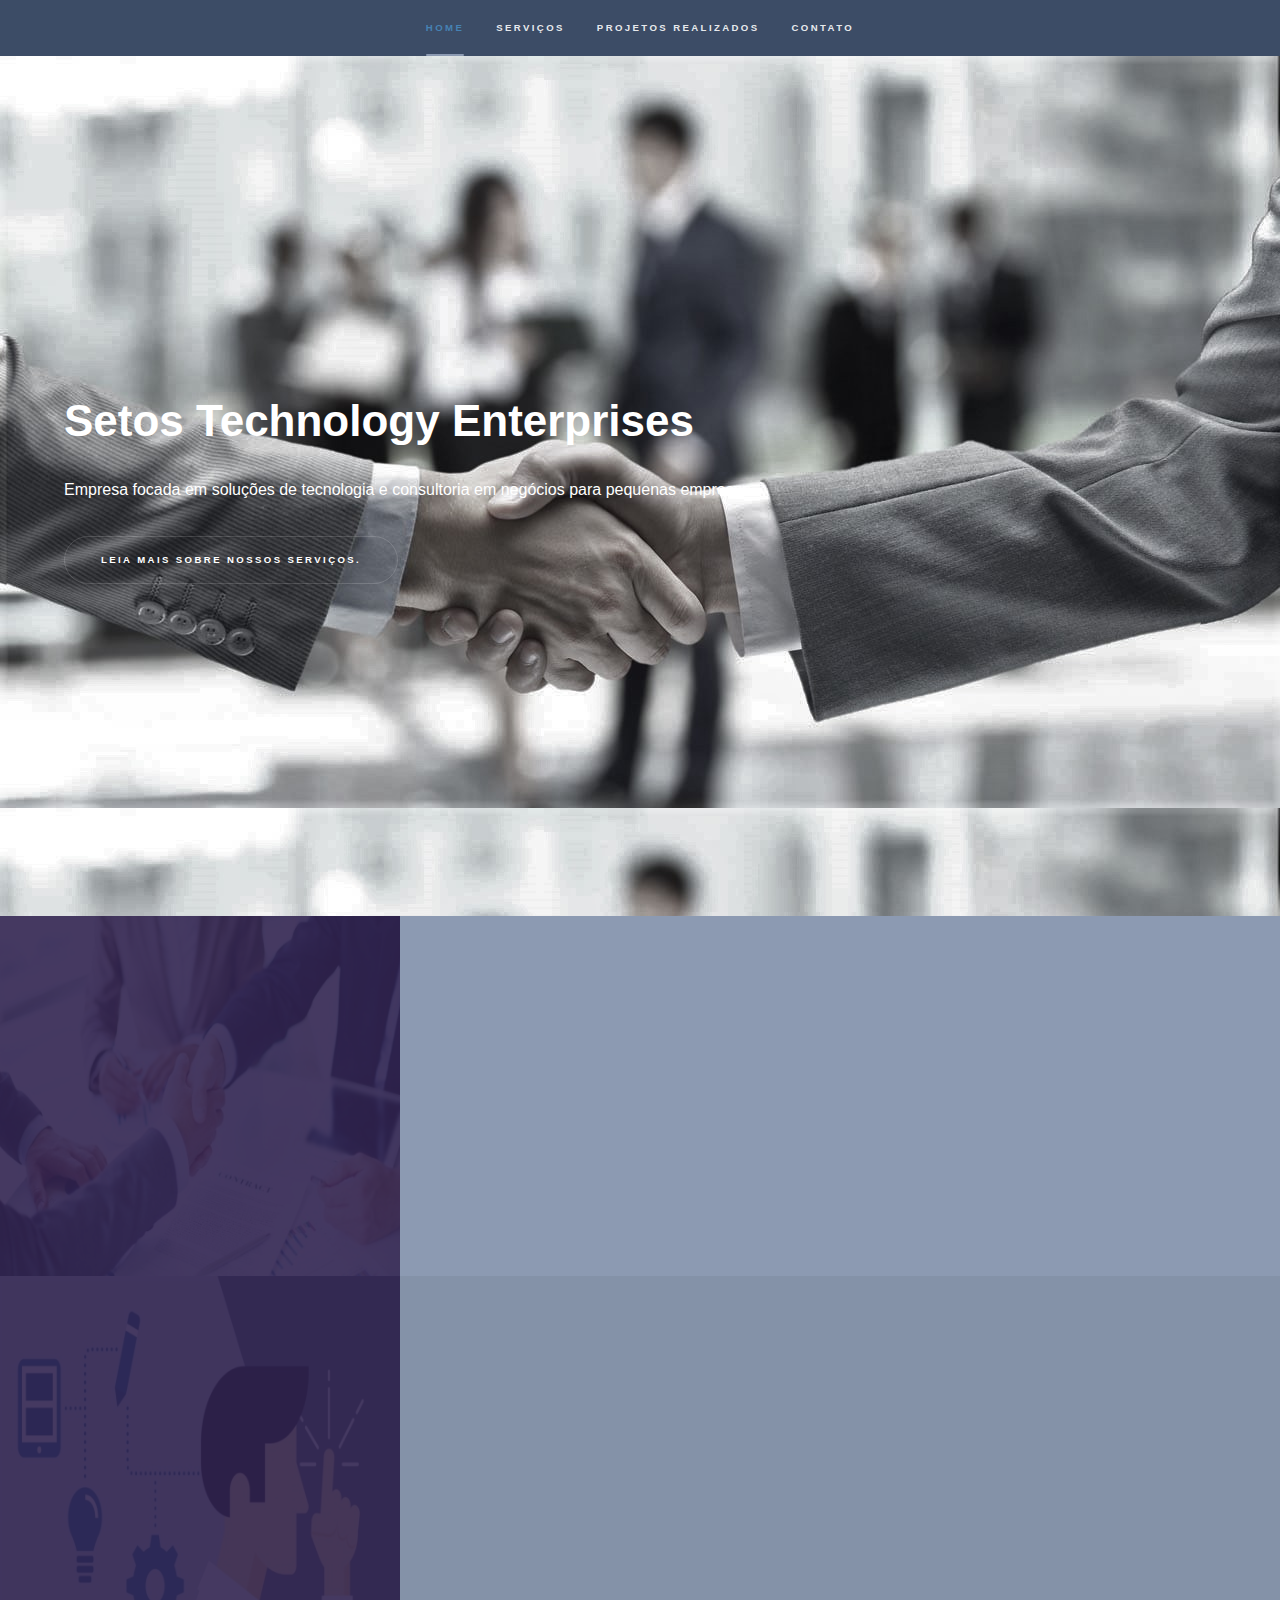
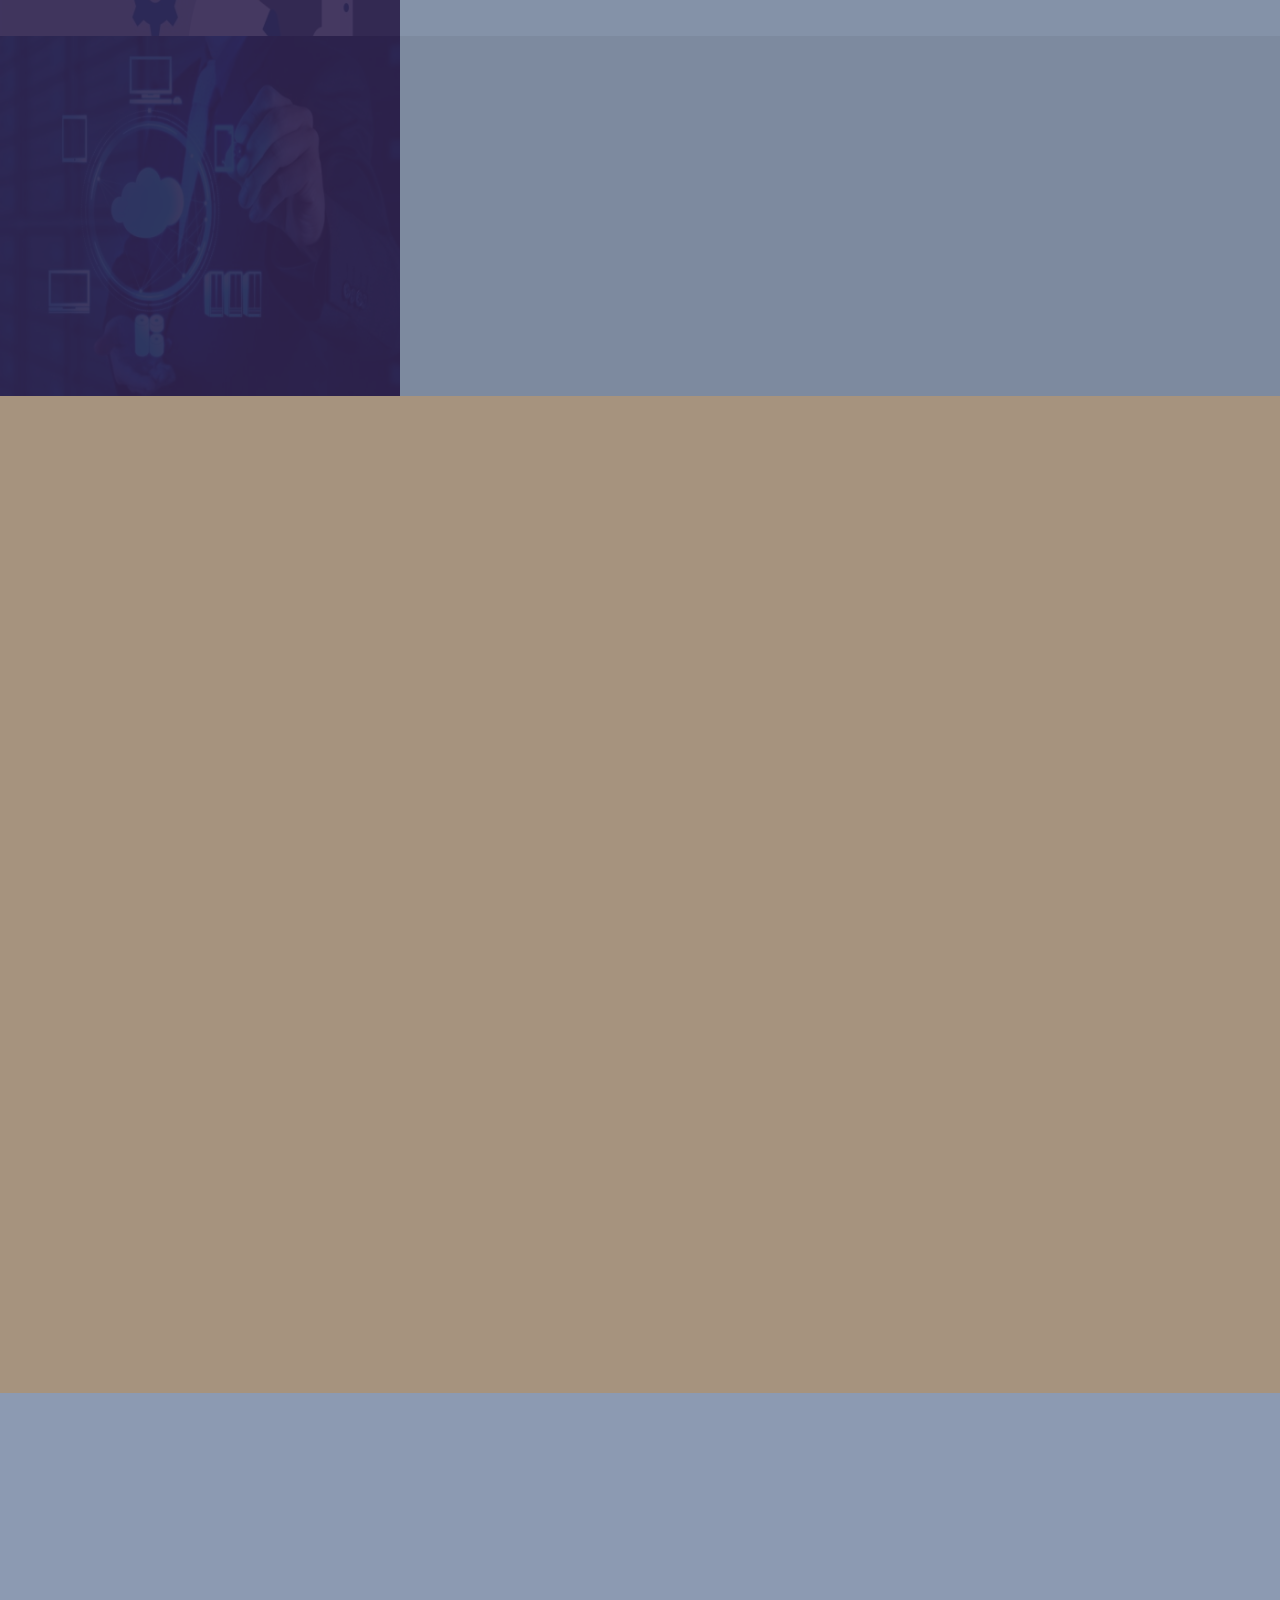
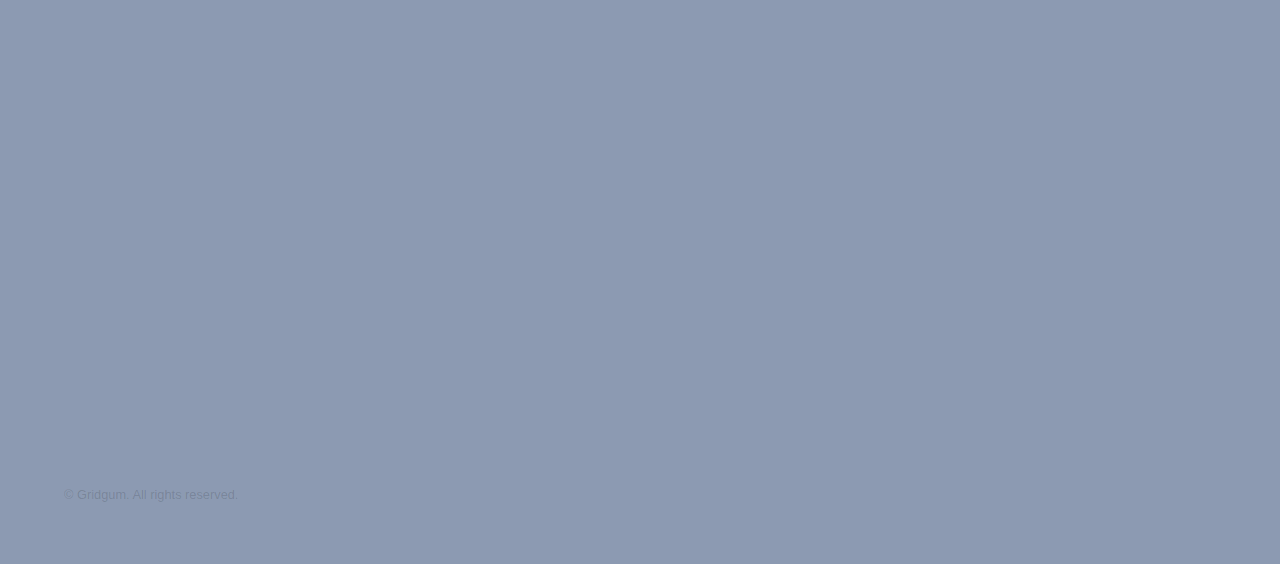
<file: index.html>
<!DOCTYPE HTML>
<html>
	<head>
		<title>Setos Technology Enterprises</title>
		<meta charset="utf-8" />
		<meta name="viewport" content="width=device-width, initial-scale=1" />
		<!--[if lte IE 8]><script src="js/ie/html5shiv.js"></script><![endif]-->
		<link rel="stylesheet" href="css/main.css" />
		<!--[if lte IE 9]><link rel="stylesheet" href="css/ie9.css" /><![endif]-->
		<!--[if lte IE 8]><link rel="stylesheet" href="css/ie8.css" /><![endif]-->
	</head>
	<body>
			<section id="sidebar">
				<div class="inner">
					<nav>
						<ul>
							<li><a href="#home">Home</a></li>
							<li><a href="#about">Serviços</a></li>
							<li><a href="#works">Projetos Realizados</a></li>
							<li><a href="#contact">Contato</a></li>
						</ul>
					</nav>
				</div>
			</section>

			<div id="wrapper">

					<section id="home" class="wrapper style1 fullscreen fade-up" style="background-image: url('images/pic08.jpg')">
						<div class="inner">
							<h1>Setos Technology Enterprises</h1>
							<p>Empresa focada em soluções de tecnologia e consultoria em negócios para pequenas empresas.</p>
							<ul class="actions">
								<li><a href="#works" class="button scrolly">Leia mais sobre nossos serviços.</a></li>
							</ul>
						</div>
					</section>

					<section id="works" class="wrapper style2 spotlights">
						<section>
							<a href="#" class="image"><img src="images/pic01.jpg" alt="" data-position="center center" /></a>
							<div class="content">
								<div class="inner">
									<h2>Consultoria em Negócios</h2>
									<p>Desenho e documentação de processos, identificação de KPIs e desenvolvimento de estratégia.</p>
									<ul class="actions">
										<li><a href="#" class="button">Read more</a></li>
									</ul>
								</div>
							</div>
						</section>
						<section>
							<a href="#" class="image"><img src="images/pic02.jpg" alt="" data-position="top center" /></a>
							<div class="content">
								<div class="inner">
									<h2>Desenvolvimento</h2>
									<p>Desenvolvimento de aplicações web, aplicativos e sites de portfólio para negócios.</p>
									<ul class="actions">
										<li><a href="#" class="button">Saiba mais</a></li>
									</ul>
								</div>
							</div>
						</section>
						<section>
							<a href="#" class="image"><img src="images/pic03.jpg" alt="" data-position="25% 25%" /></a>
							<div class="content">
								<div class="inner">
									<h2>Serviços de TI</h2>
									<p>Manutenção de computadores, avaliação de necessidades de estrutura, mapeamento de infraestrutura. </p>
									<ul class="actions">
										<li><a href="#" class="button">Saiba mais</a></li>
									</ul>
								</div>
							</div>
						</section>
					</section>

					<section id="about" class="wrapper style3 fade-up">
						<div class="inner">
							<h2>Nossos Valores</h2>
							<p>Lorem ipsum dolor sit amet, consectetur adipiscing elit. Sed nunc ligula, tempus blandit ullamcorper vel, pretium sed est. Nulla aliquam eget sapien nec tempor. </p>
							<div class="features">
								<section>
									<span class="icon major fa-shopping-cart"></span>
									<h3>Transparência</h3>
									<p>Lorem ipsum dolor sit amet, consectetur adipiscing elit. Sed nunc ligula, tempus blandit ullamcorper vel, pretium sed est. Nulla aliquam eget sapien nec tempor. </p>
								</section>
								<section>
									<span class="icon major fa-lock"></span>
									<h3>Confidencialidade</h3>
									<p>Lorem ipsum dolor sit amet, consectetur adipiscing elit. Sed nunc ligula, tempus blandit ullamcorper vel, pretium sed est. Nulla aliquam eget sapien nec tempor. </p>
								</section>
								<section>
									<span class="icon major fa-cog"></span>
									<h3>Orientação ao Negócio</h3>
									<p>Lorem ipsum dolor sit amet, consectetur adipiscing elit. Sed nunc ligula, tempus blandit ullamcorper vel, pretium sed est. Nulla aliquam eget sapien nec tempor. </p>
								</section>
								<section>
									<span class="icon major fa-desktop"></span>
									<h3>Flexibilidade</h3>
									<p>Lorem ipsum dolor sit amet, consectetur adipiscing elit. Sed nunc ligula, tempus blandit ullamcorper vel, pretium sed est. Nulla aliquam eget sapien nec tempor. </p>
								</section>
								<section>
									<span class="icon major fa-chain"></span>
									<h3>Resiliência</h3>
									<p>Lorem ipsum dolor sit amet, consectetur adipiscing elit. Sed nunc ligula, tempus blandit ullamcorper vel, pretium sed est. Nulla aliquam eget sapien nec tempor. </p>
								</section>
								<section>
									<span class="icon major fa-diamond"></span>
									<h3>Garra</h3>
									<p>Lorem ipsum dolor sit amet, consectetur adipiscing elit. Sed nunc ligula, tempus blandit ullamcorper vel, pretium sed est. Nulla aliquam eget sapien nec tempor. </p>
								</section>
							</div>
							<ul class="actions">
								<li><a href="#" class="button">More</a></li>
							</ul>
						</div>
					</section>

					<section id="contact" class="wrapper style2 fade-up">
						<div class="inner">
							<h2>Contate-nos</h2>
							<p>Lorem ipsum dolor sit amet, consectetur adipiscing elit. Sed nunc ligula, tempus blandit ullamcorper vel, pretium sed est. Nulla aliquam eget sapien nec tempor. </p>
							<div class="split style1">
								<section>
									<form method="post" action="#">
										<div class="field half first">
											<label for="name">Nome</label>
											<input type="text" name="name" id="name" />
										</div>
										<div class="field half">
											<label for="email">Email</label>
											<input type="text" name="email" id="email" />
										</div>
										<div class="field">
											<label for="message">Mensagem</label>
											<textarea name="message" id="message" rows="5"></textarea>
										</div>
										<ul class="actions">
											<li><a href="" class="button submit">Enviar Mensagem</a></li>
										</ul>
									</form>
								</section>
								<section>
									<ul class="contact">
										<li>
											<h3>Endereço</h3>
											<span>Rua São José, 90<br />
											Rio de Janeiro, CEP 200020-080<br />
											Brasil</span>
										</li>
										<li>
											<h3>Email</h3>
											<a href="#">user@example.com</a>
										</li>
										<li>
											<h3>Telefone</h3>
											<span>(21) 0000-0000</span>
										</li>
										<li>
											<h3>Redes Sociais</h3>
											<ul class="icons">
                                                <li><a href="#" class="fa-facebook"><span class="label">Facebook</span></a></li>
												<li><a href="#" class="fa-twitter"><span class="label">Twitter</span></a></li>
												<li><a href="#" class="fa-instagram"><span class="label">Instagram</span></a></li>
												<li><a href="#" class="fa-linkedin"><span class="label">LinkedIn</span></a></li>
											</ul>
										</li>
									</ul>
								</section>
							</div>
						</div>
					</section>

			</div>

			<footer id="footer" class="wrapper style1-alt">
				<div class="inner">
					<ul class="menu">
						<li>&copy; Gridgum. All rights reserved.</li>
					</ul>
				</div>
			</footer>

			<script src="js/jquery.min.js"></script>
			<script src="js/jquery.scrollex.min.js"></script>
			<script src="js/jquery.scrolly.min.js"></script>
			<script src="js/skel.min.js"></script>
			<script src="js/util.js"></script>
			<!--[if lte IE 8]><script src="js/ie/respond.min.js"></script><![endif]-->
			<script src="js/main.js"></script>

	</body>
</html>
</file>
<file: css/ie9.css>
/*
	Hyperspace by HTML5 UP
	html5up.net | @n33co
	Free for personal and commercial use under the CCA 3.0 license (html5up.net/license)
*/

/* Type */

	h1.major:after {
		background: #b74e91;
	}

/* Wrapper */

	.wrapper.fullscreen {
		min-height: 0;
		padding-bottom: 6em;
		padding-top: 6em;
	}

		body.is-ie .wrapper.fullscreen {
			height: auto;
		}

/* Spotlights */

	.spotlights > section {
		padding-left: 20em;
		position: relative;
	}

		.spotlights > section > .image {
			height: 100%;
			left: 0;
			position: absolute;
			top: 0;
			width: 20em;
		}

		.spotlights > section > .content {
			width: 100%;
		}

/* Features */

	.features:after {
		clear: both;
		content: '';
		display: block;
	}

	.features section {
		float: left;
	}

/* Split */

	.split:after {
		clear: both;
		content: '';
		display: block;
	}

	.split > * {
		float: left;
	}

/* Sidebar */

	#sidebar nav a:after {
		background-color: #b74e91;
	}

/* Header */

	#header:after {
		clear: both;
		content: '';
		display: block;
	}

	#header > .title {
		float: left;
	}

	#header > nav {
		float: right;
	}
</file>
<file: css/ie8.css>
/*
	Hyperspace by HTML5 UP
	html5up.net | @n33co
	Free for personal and commercial use under the CCA 3.0 license (html5up.net/license)
*/

/* Type */

	body, input, select, textarea {
		color: #ffffff;
	}

/* Button */

	input[type="submit"],
	input[type="reset"],
	input[type="button"],
	button,
	.button {
		position: relative;
	}

		input[type="submit"]:after,
		input[type="reset"]:after,
		input[type="button"]:after,
		button:after,
		.button:after {
			display: none;
		}

/* Features */

	.features {
		border: solid 1px;
	}

/* Form */

	input[type="text"],
	input[type="password"],
	input[type="email"],
	input[type="tel"],
	select,
	textarea {
		background: transparent;
		border: solid 1px;
	}

/* Split */

	.split.style1 > :first-child {
		padding-right: 2em;
		width: 70%;
	}
</file>
<file: css/main.css>
@import url(font-awesome.min.css);
	html, body, div, span, applet, object, iframe, h1, h2, h3, h4, h5, h6, p, blockquote, pre, a, abbr, acronym, address, big, cite, code, del, dfn, em, img, ins, kbd, q, s, samp, small, strike, strong, sub, sup, tt, var, b, u, i, center, dl, dt, dd, ol, ul, li, fieldset, form, label, legend, table, caption, tbody, tfoot, thead, tr, th, td, article, aside, canvas, details, embed, figure, figcaption, footer, header, hgroup, menu, nav, output, ruby, section, summary, time, mark, audio, video {
		margin: 0;
		padding: 0;
		border: 0;
		font-size: 100%;
		vertical-align: baseline;
	}
	article, aside, details, figcaption, figure, footer, header, hgroup, menu, nav, section {
		display: block;
	}

	body {
		line-height: 1;
	}

	ol, ul {
		list-style: none;
	}

	blockquote, q {
		quotes: none;
	}

	blockquote:before, blockquote:after, q:before, q:after {
		content: '';
	}

	table {
		border-collapse: collapse;
		border-spacing: 0;
	}

	body {
		-webkit-text-size-adjust: none;
	}

/* Box Model */

	*, *:before, *:after {
		-moz-box-sizing: border-box;
		-webkit-box-sizing: border-box;
		box-sizing: border-box;
	}

/* Grid */

	.row {
		border-bottom: solid 1px transparent;
		-moz-box-sizing: border-box;
		-webkit-box-sizing: border-box;
		box-sizing: border-box;
	}

	.row > * {
		float: left;
		-moz-box-sizing: border-box;
		-webkit-box-sizing: border-box;
		box-sizing: border-box;
	}

	.row:after, .row:before {
		content: '';
		display: block;
		clear: both;
		height: 0;
	}

	.row.uniform > * > :first-child {
		margin-top: 0;
	}

	.row.uniform > * > :last-child {
		margin-bottom: 0;
	}

	.row.\30 \25 > * {
		padding: 0 0 0 0;
	}

	.row.\30 \25 {
		margin: 0 0 -1px 0;
	}

	.row.uniform.\30 \25 > * {
		padding: 0 0 0 0;
	}

	.row.uniform.\30 \25 {
		margin: 0 0 -1px 0;
	}

	.row > * {
		padding: 0 0 0 1.5em;
	}

	.row {
		margin: 0 0 -1px -1.5em;
	}

	.row.uniform > * {
		padding: 1.5em 0 0 1.5em;
	}

	.row.uniform {
		margin: -1.5em 0 -1px -1.5em;
	}

	.row.\32 00\25 > * {
		padding: 0 0 0 3em;
	}

	.row.\32 00\25 {
		margin: 0 0 -1px -3em;
	}

	.row.uniform.\32 00\25 > * {
		padding: 3em 0 0 3em;
	}

	.row.uniform.\32 00\25 {
		margin: -3em 0 -1px -3em;
	}

	.row.\31 50\25 > * {
		padding: 0 0 0 2.25em;
	}

	.row.\31 50\25 {
		margin: 0 0 -1px -2.25em;
	}

	.row.uniform.\31 50\25 > * {
		padding: 2.25em 0 0 2.25em;
	}

	.row.uniform.\31 50\25 {
		margin: -2.25em 0 -1px -2.25em;
	}

	.row.\35 0\25 > * {
		padding: 0 0 0 0.75em;
	}

	.row.\35 0\25 {
		margin: 0 0 -1px -0.75em;
	}

	.row.uniform.\35 0\25 > * {
		padding: 0.75em 0 0 0.75em;
	}

	.row.uniform.\35 0\25 {
		margin: -0.75em 0 -1px -0.75em;
	}

	.row.\32 5\25 > * {
		padding: 0 0 0 0.375em;
	}

	.row.\32 5\25 {
		margin: 0 0 -1px -0.375em;
	}

	.row.uniform.\32 5\25 > * {
		padding: 0.375em 0 0 0.375em;
	}

	.row.uniform.\32 5\25 {
		margin: -0.375em 0 -1px -0.375em;
	}

	.\31 2u, .\31 2u\24 {
		width: 100%;
		clear: none;
		margin-left: 0;
	}

	.\31 1u, .\31 1u\24 {
		width: 91.6666666667%;
		clear: none;
		margin-left: 0;
	}

	.\31 0u, .\31 0u\24 {
		width: 83.3333333333%;
		clear: none;
		margin-left: 0;
	}

	.\39 u, .\39 u\24 {
		width: 75%;
		clear: none;
		margin-left: 0;
	}

	.\38 u, .\38 u\24 {
		width: 66.6666666667%;
		clear: none;
		margin-left: 0;
	}

	.\37 u, .\37 u\24 {
		width: 58.3333333333%;
		clear: none;
		margin-left: 0;
	}

	.\36 u, .\36 u\24 {
		width: 50%;
		clear: none;
		margin-left: 0;
	}

	.\35 u, .\35 u\24 {
		width: 41.6666666667%;
		clear: none;
		margin-left: 0;
	}

	.\34 u, .\34 u\24 {
		width: 33.3333333333%;
		clear: none;
		margin-left: 0;
	}

	.\33 u, .\33 u\24 {
		width: 25%;
		clear: none;
		margin-left: 0;
	}

	.\32 u, .\32 u\24 {
		width: 16.6666666667%;
		clear: none;
		margin-left: 0;
	}

	.\31 u, .\31 u\24 {
		width: 8.3333333333%;
		clear: none;
		margin-left: 0;
	}

	.\31 2u\24 + *,
	.\31 1u\24 + *,
	.\31 0u\24 + *,
	.\39 u\24 + *,
	.\38 u\24 + *,
	.\37 u\24 + *,
	.\36 u\24 + *,
	.\35 u\24 + *,
	.\34 u\24 + *,
	.\33 u\24 + *,
	.\32 u\24 + *,
	.\31 u\24 + * {
		clear: left;
	}

	.\-11u {
		margin-left: 91.66667%;
	}

	.\-10u {
		margin-left: 83.33333%;
	}

	.\-9u {
		margin-left: 75%;
	}

	.\-8u {
		margin-left: 66.66667%;
	}

	.\-7u {
		margin-left: 58.33333%;
	}

	.\-6u {
		margin-left: 50%;
	}

	.\-5u {
		margin-left: 41.66667%;
	}

	.\-4u {
		margin-left: 33.33333%;
	}

	.\-3u {
		margin-left: 25%;
	}

	.\-2u {
		margin-left: 16.66667%;
	}

	.\-1u {
		margin-left: 8.33333%;
	}

	@media screen and (max-width: 1680px) {

		.row > * {
			padding: 0 0 0 1.5em;
		}

		.row {
			margin: 0 0 -1px -1.5em;
		}

		.row.uniform > * {
			padding: 1.5em 0 0 1.5em;
		}

		.row.uniform {
			margin: -1.5em 0 -1px -1.5em;
		}

		.row.\32 00\25 > * {
			padding: 0 0 0 3em;
		}

		.row.\32 00\25 {
			margin: 0 0 -1px -3em;
		}

		.row.uniform.\32 00\25 > * {
			padding: 3em 0 0 3em;
		}

		.row.uniform.\32 00\25 {
			margin: -3em 0 -1px -3em;
		}

		.row.\31 50\25 > * {
			padding: 0 0 0 2.25em;
		}

		.row.\31 50\25 {
			margin: 0 0 -1px -2.25em;
		}

		.row.uniform.\31 50\25 > * {
			padding: 2.25em 0 0 2.25em;
		}

		.row.uniform.\31 50\25 {
			margin: -2.25em 0 -1px -2.25em;
		}

		.row.\35 0\25 > * {
			padding: 0 0 0 0.75em;
		}

		.row.\35 0\25 {
			margin: 0 0 -1px -0.75em;
		}

		.row.uniform.\35 0\25 > * {
			padding: 0.75em 0 0 0.75em;
		}

		.row.uniform.\35 0\25 {
			margin: -0.75em 0 -1px -0.75em;
		}

		.row.\32 5\25 > * {
			padding: 0 0 0 0.375em;
		}

		.row.\32 5\25 {
			margin: 0 0 -1px -0.375em;
		}

		.row.uniform.\32 5\25 > * {
			padding: 0.375em 0 0 0.375em;
		}

		.row.uniform.\32 5\25 {
			margin: -0.375em 0 -1px -0.375em;
		}

		.\31 2u\28xlarge\29, .\31 2u\24\28xlarge\29 {
			width: 100%;
			clear: none;
			margin-left: 0;
		}

		.\31 1u\28xlarge\29, .\31 1u\24\28xlarge\29 {
			width: 91.6666666667%;
			clear: none;
			margin-left: 0;
		}

		.\31 0u\28xlarge\29, .\31 0u\24\28xlarge\29 {
			width: 83.3333333333%;
			clear: none;
			margin-left: 0;
		}

		.\39 u\28xlarge\29, .\39 u\24\28xlarge\29 {
			width: 75%;
			clear: none;
			margin-left: 0;
		}

		.\38 u\28xlarge\29, .\38 u\24\28xlarge\29 {
			width: 66.6666666667%;
			clear: none;
			margin-left: 0;
		}

		.\37 u\28xlarge\29, .\37 u\24\28xlarge\29 {
			width: 58.3333333333%;
			clear: none;
			margin-left: 0;
		}

		.\36 u\28xlarge\29, .\36 u\24\28xlarge\29 {
			width: 50%;
			clear: none;
			margin-left: 0;
		}

		.\35 u\28xlarge\29, .\35 u\24\28xlarge\29 {
			width: 41.6666666667%;
			clear: none;
			margin-left: 0;
		}

		.\34 u\28xlarge\29, .\34 u\24\28xlarge\29 {
			width: 33.3333333333%;
			clear: none;
			margin-left: 0;
		}

		.\33 u\28xlarge\29, .\33 u\24\28xlarge\29 {
			width: 25%;
			clear: none;
			margin-left: 0;
		}

		.\32 u\28xlarge\29, .\32 u\24\28xlarge\29 {
			width: 16.6666666667%;
			clear: none;
			margin-left: 0;
		}

		.\31 u\28xlarge\29, .\31 u\24\28xlarge\29 {
			width: 8.3333333333%;
			clear: none;
			margin-left: 0;
		}

		.\31 2u\24\28xlarge\29 + *,
		.\31 1u\24\28xlarge\29 + *,
		.\31 0u\24\28xlarge\29 + *,
		.\39 u\24\28xlarge\29 + *,
		.\38 u\24\28xlarge\29 + *,
		.\37 u\24\28xlarge\29 + *,
		.\36 u\24\28xlarge\29 + *,
		.\35 u\24\28xlarge\29 + *,
		.\34 u\24\28xlarge\29 + *,
		.\33 u\24\28xlarge\29 + *,
		.\32 u\24\28xlarge\29 + *,
		.\31 u\24\28xlarge\29 + * {
			clear: left;
		}

		.\-11u\28xlarge\29 {
			margin-left: 91.66667%;
		}

		.\-10u\28xlarge\29 {
			margin-left: 83.33333%;
		}

		.\-9u\28xlarge\29 {
			margin-left: 75%;
		}

		.\-8u\28xlarge\29 {
			margin-left: 66.66667%;
		}

		.\-7u\28xlarge\29 {
			margin-left: 58.33333%;
		}

		.\-6u\28xlarge\29 {
			margin-left: 50%;
		}

		.\-5u\28xlarge\29 {
			margin-left: 41.66667%;
		}

		.\-4u\28xlarge\29 {
			margin-left: 33.33333%;
		}

		.\-3u\28xlarge\29 {
			margin-left: 25%;
		}

		.\-2u\28xlarge\29 {
			margin-left: 16.66667%;
		}

		.\-1u\28xlarge\29 {
			margin-left: 8.33333%;
		}

	}

	@media screen and (max-width: 1280px) {

		.row > * {
			padding: 0 0 0 1.5em;
		}

		.row {
			margin: 0 0 -1px -1.5em;
		}

		.row.uniform > * {
			padding: 1.5em 0 0 1.5em;
		}

		.row.uniform {
			margin: -1.5em 0 -1px -1.5em;
		}

		.row.\32 00\25 > * {
			padding: 0 0 0 3em;
		}

		.row.\32 00\25 {
			margin: 0 0 -1px -3em;
		}

		.row.uniform.\32 00\25 > * {
			padding: 3em 0 0 3em;
		}

		.row.uniform.\32 00\25 {
			margin: -3em 0 -1px -3em;
		}

		.row.\31 50\25 > * {
			padding: 0 0 0 2.25em;
		}

		.row.\31 50\25 {
			margin: 0 0 -1px -2.25em;
		}

		.row.uniform.\31 50\25 > * {
			padding: 2.25em 0 0 2.25em;
		}

		.row.uniform.\31 50\25 {
			margin: -2.25em 0 -1px -2.25em;
		}

		.row.\35 0\25 > * {
			padding: 0 0 0 0.75em;
		}

		.row.\35 0\25 {
			margin: 0 0 -1px -0.75em;
		}

		.row.uniform.\35 0\25 > * {
			padding: 0.75em 0 0 0.75em;
		}

		.row.uniform.\35 0\25 {
			margin: -0.75em 0 -1px -0.75em;
		}

		.row.\32 5\25 > * {
			padding: 0 0 0 0.375em;
		}

		.row.\32 5\25 {
			margin: 0 0 -1px -0.375em;
		}

		.row.uniform.\32 5\25 > * {
			padding: 0.375em 0 0 0.375em;
		}

		.row.uniform.\32 5\25 {
			margin: -0.375em 0 -1px -0.375em;
		}

		.\31 2u\28large\29, .\31 2u\24\28large\29 {
			width: 100%;
			clear: none;
			margin-left: 0;
		}

		.\31 1u\28large\29, .\31 1u\24\28large\29 {
			width: 91.6666666667%;
			clear: none;
			margin-left: 0;
		}

		.\31 0u\28large\29, .\31 0u\24\28large\29 {
			width: 83.3333333333%;
			clear: none;
			margin-left: 0;
		}

		.\39 u\28large\29, .\39 u\24\28large\29 {
			width: 75%;
			clear: none;
			margin-left: 0;
		}

		.\38 u\28large\29, .\38 u\24\28large\29 {
			width: 66.6666666667%;
			clear: none;
			margin-left: 0;
		}

		.\37 u\28large\29, .\37 u\24\28large\29 {
			width: 58.3333333333%;
			clear: none;
			margin-left: 0;
		}

		.\36 u\28large\29, .\36 u\24\28large\29 {
			width: 50%;
			clear: none;
			margin-left: 0;
		}

		.\35 u\28large\29, .\35 u\24\28large\29 {
			width: 41.6666666667%;
			clear: none;
			margin-left: 0;
		}

		.\34 u\28large\29, .\34 u\24\28large\29 {
			width: 33.3333333333%;
			clear: none;
			margin-left: 0;
		}

		.\33 u\28large\29, .\33 u\24\28large\29 {
			width: 25%;
			clear: none;
			margin-left: 0;
		}

		.\32 u\28large\29, .\32 u\24\28large\29 {
			width: 16.6666666667%;
			clear: none;
			margin-left: 0;
		}

		.\31 u\28large\29, .\31 u\24\28large\29 {
			width: 8.3333333333%;
			clear: none;
			margin-left: 0;
		}

		.\31 2u\24\28large\29 + *,
		.\31 1u\24\28large\29 + *,
		.\31 0u\24\28large\29 + *,
		.\39 u\24\28large\29 + *,
		.\38 u\24\28large\29 + *,
		.\37 u\24\28large\29 + *,
		.\36 u\24\28large\29 + *,
		.\35 u\24\28large\29 + *,
		.\34 u\24\28large\29 + *,
		.\33 u\24\28large\29 + *,
		.\32 u\24\28large\29 + *,
		.\31 u\24\28large\29 + * {
			clear: left;
		}

		.\-11u\28large\29 {
			margin-left: 91.66667%;
		}

		.\-10u\28large\29 {
			margin-left: 83.33333%;
		}

		.\-9u\28large\29 {
			margin-left: 75%;
		}

		.\-8u\28large\29 {
			margin-left: 66.66667%;
		}

		.\-7u\28large\29 {
			margin-left: 58.33333%;
		}

		.\-6u\28large\29 {
			margin-left: 50%;
		}

		.\-5u\28large\29 {
			margin-left: 41.66667%;
		}

		.\-4u\28large\29 {
			margin-left: 33.33333%;
		}

		.\-3u\28large\29 {
			margin-left: 25%;
		}

		.\-2u\28large\29 {
			margin-left: 16.66667%;
		}

		.\-1u\28large\29 {
			margin-left: 8.33333%;
		}

	}

	@media screen and (max-width: 980px) {

		.row > * {
			padding: 0 0 0 1.5em;
		}

		.row {
			margin: 0 0 -1px -1.5em;
		}

		.row.uniform > * {
			padding: 1.5em 0 0 1.5em;
		}

		.row.uniform {
			margin: -1.5em 0 -1px -1.5em;
		}

		.row.\32 00\25 > * {
			padding: 0 0 0 3em;
		}

		.row.\32 00\25 {
			margin: 0 0 -1px -3em;
		}

		.row.uniform.\32 00\25 > * {
			padding: 3em 0 0 3em;
		}

		.row.uniform.\32 00\25 {
			margin: -3em 0 -1px -3em;
		}

		.row.\31 50\25 > * {
			padding: 0 0 0 2.25em;
		}

		.row.\31 50\25 {
			margin: 0 0 -1px -2.25em;
		}

		.row.uniform.\31 50\25 > * {
			padding: 2.25em 0 0 2.25em;
		}

		.row.uniform.\31 50\25 {
			margin: -2.25em 0 -1px -2.25em;
		}

		.row.\35 0\25 > * {
			padding: 0 0 0 0.75em;
		}

		.row.\35 0\25 {
			margin: 0 0 -1px -0.75em;
		}

		.row.uniform.\35 0\25 > * {
			padding: 0.75em 0 0 0.75em;
		}

		.row.uniform.\35 0\25 {
			margin: -0.75em 0 -1px -0.75em;
		}

		.row.\32 5\25 > * {
			padding: 0 0 0 0.375em;
		}

		.row.\32 5\25 {
			margin: 0 0 -1px -0.375em;
		}

		.row.uniform.\32 5\25 > * {
			padding: 0.375em 0 0 0.375em;
		}

		.row.uniform.\32 5\25 {
			margin: -0.375em 0 -1px -0.375em;
		}

		.\31 2u\28medium\29, .\31 2u\24\28medium\29 {
			width: 100%;
			clear: none;
			margin-left: 0;
		}

		.\31 1u\28medium\29, .\31 1u\24\28medium\29 {
			width: 91.6666666667%;
			clear: none;
			margin-left: 0;
		}

		.\31 0u\28medium\29, .\31 0u\24\28medium\29 {
			width: 83.3333333333%;
			clear: none;
			margin-left: 0;
		}

		.\39 u\28medium\29, .\39 u\24\28medium\29 {
			width: 75%;
			clear: none;
			margin-left: 0;
		}

		.\38 u\28medium\29, .\38 u\24\28medium\29 {
			width: 66.6666666667%;
			clear: none;
			margin-left: 0;
		}

		.\37 u\28medium\29, .\37 u\24\28medium\29 {
			width: 58.3333333333%;
			clear: none;
			margin-left: 0;
		}

		.\36 u\28medium\29, .\36 u\24\28medium\29 {
			width: 50%;
			clear: none;
			margin-left: 0;
		}

		.\35 u\28medium\29, .\35 u\24\28medium\29 {
			width: 41.6666666667%;
			clear: none;
			margin-left: 0;
		}

		.\34 u\28medium\29, .\34 u\24\28medium\29 {
			width: 33.3333333333%;
			clear: none;
			margin-left: 0;
		}

		.\33 u\28medium\29, .\33 u\24\28medium\29 {
			width: 25%;
			clear: none;
			margin-left: 0;
		}

		.\32 u\28medium\29, .\32 u\24\28medium\29 {
			width: 16.6666666667%;
			clear: none;
			margin-left: 0;
		}

		.\31 u\28medium\29, .\31 u\24\28medium\29 {
			width: 8.3333333333%;
			clear: none;
			margin-left: 0;
		}

		.\31 2u\24\28medium\29 + *,
		.\31 1u\24\28medium\29 + *,
		.\31 0u\24\28medium\29 + *,
		.\39 u\24\28medium\29 + *,
		.\38 u\24\28medium\29 + *,
		.\37 u\24\28medium\29 + *,
		.\36 u\24\28medium\29 + *,
		.\35 u\24\28medium\29 + *,
		.\34 u\24\28medium\29 + *,
		.\33 u\24\28medium\29 + *,
		.\32 u\24\28medium\29 + *,
		.\31 u\24\28medium\29 + * {
			clear: left;
		}

		.\-11u\28medium\29 {
			margin-left: 91.66667%;
		}

		.\-10u\28medium\29 {
			margin-left: 83.33333%;
		}

		.\-9u\28medium\29 {
			margin-left: 75%;
		}

		.\-8u\28medium\29 {
			margin-left: 66.66667%;
		}

		.\-7u\28medium\29 {
			margin-left: 58.33333%;
		}

		.\-6u\28medium\29 {
			margin-left: 50%;
		}

		.\-5u\28medium\29 {
			margin-left: 41.66667%;
		}

		.\-4u\28medium\29 {
			margin-left: 33.33333%;
		}

		.\-3u\28medium\29 {
			margin-left: 25%;
		}

		.\-2u\28medium\29 {
			margin-left: 16.66667%;
		}

		.\-1u\28medium\29 {
			margin-left: 8.33333%;
		}

	}

	@media screen and (max-width: 736px) {

		.row > * {
			padding: 0 0 0 1.5em;
		}

		.row {
			margin: 0 0 -1px -1.5em;
		}

		.row.uniform > * {
			padding: 1.5em 0 0 1.5em;
		}

		.row.uniform {
			margin: -1.5em 0 -1px -1.5em;
		}

		.row.\32 00\25 > * {
			padding: 0 0 0 3em;
		}

		.row.\32 00\25 {
			margin: 0 0 -1px -3em;
		}

		.row.uniform.\32 00\25 > * {
			padding: 3em 0 0 3em;
		}

		.row.uniform.\32 00\25 {
			margin: -3em 0 -1px -3em;
		}

		.row.\31 50\25 > * {
			padding: 0 0 0 2.25em;
		}

		.row.\31 50\25 {
			margin: 0 0 -1px -2.25em;
		}

		.row.uniform.\31 50\25 > * {
			padding: 2.25em 0 0 2.25em;
		}

		.row.uniform.\31 50\25 {
			margin: -2.25em 0 -1px -2.25em;
		}

		.row.\35 0\25 > * {
			padding: 0 0 0 0.75em;
		}

		.row.\35 0\25 {
			margin: 0 0 -1px -0.75em;
		}

		.row.uniform.\35 0\25 > * {
			padding: 0.75em 0 0 0.75em;
		}

		.row.uniform.\35 0\25 {
			margin: -0.75em 0 -1px -0.75em;
		}

		.row.\32 5\25 > * {
			padding: 0 0 0 0.375em;
		}

		.row.\32 5\25 {
			margin: 0 0 -1px -0.375em;
		}

		.row.uniform.\32 5\25 > * {
			padding: 0.375em 0 0 0.375em;
		}

		.row.uniform.\32 5\25 {
			margin: -0.375em 0 -1px -0.375em;
		}

		.\31 2u\28small\29, .\31 2u\24\28small\29 {
			width: 100%;
			clear: none;
			margin-left: 0;
		}

		.\31 1u\28small\29, .\31 1u\24\28small\29 {
			width: 91.6666666667%;
			clear: none;
			margin-left: 0;
		}

		.\31 0u\28small\29, .\31 0u\24\28small\29 {
			width: 83.3333333333%;
			clear: none;
			margin-left: 0;
		}

		.\39 u\28small\29, .\39 u\24\28small\29 {
			width: 75%;
			clear: none;
			margin-left: 0;
		}

		.\38 u\28small\29, .\38 u\24\28small\29 {
			width: 66.6666666667%;
			clear: none;
			margin-left: 0;
		}

		.\37 u\28small\29, .\37 u\24\28small\29 {
			width: 58.3333333333%;
			clear: none;
			margin-left: 0;
		}

		.\36 u\28small\29, .\36 u\24\28small\29 {
			width: 50%;
			clear: none;
			margin-left: 0;
		}

		.\35 u\28small\29, .\35 u\24\28small\29 {
			width: 41.6666666667%;
			clear: none;
			margin-left: 0;
		}

		.\34 u\28small\29, .\34 u\24\28small\29 {
			width: 33.3333333333%;
			clear: none;
			margin-left: 0;
		}

		.\33 u\28small\29, .\33 u\24\28small\29 {
			width: 25%;
			clear: none;
			margin-left: 0;
		}

		.\32 u\28small\29, .\32 u\24\28small\29 {
			width: 16.6666666667%;
			clear: none;
			margin-left: 0;
		}

		.\31 u\28small\29, .\31 u\24\28small\29 {
			width: 8.3333333333%;
			clear: none;
			margin-left: 0;
		}

		.\31 2u\24\28small\29 + *,
		.\31 1u\24\28small\29 + *,
		.\31 0u\24\28small\29 + *,
		.\39 u\24\28small\29 + *,
		.\38 u\24\28small\29 + *,
		.\37 u\24\28small\29 + *,
		.\36 u\24\28small\29 + *,
		.\35 u\24\28small\29 + *,
		.\34 u\24\28small\29 + *,
		.\33 u\24\28small\29 + *,
		.\32 u\24\28small\29 + *,
		.\31 u\24\28small\29 + * {
			clear: left;
		}

		.\-11u\28small\29 {
			margin-left: 91.66667%;
		}

		.\-10u\28small\29 {
			margin-left: 83.33333%;
		}

		.\-9u\28small\29 {
			margin-left: 75%;
		}

		.\-8u\28small\29 {
			margin-left: 66.66667%;
		}

		.\-7u\28small\29 {
			margin-left: 58.33333%;
		}

		.\-6u\28small\29 {
			margin-left: 50%;
		}

		.\-5u\28small\29 {
			margin-left: 41.66667%;
		}

		.\-4u\28small\29 {
			margin-left: 33.33333%;
		}

		.\-3u\28small\29 {
			margin-left: 25%;
		}

		.\-2u\28small\29 {
			margin-left: 16.66667%;
		}

		.\-1u\28small\29 {
			margin-left: 8.33333%;
		}

	}

	@media screen and (max-width: 480px) {

		.row > * {
			padding: 0 0 0 1.5em;
		}

		.row {
			margin: 0 0 -1px -1.5em;
		}

		.row.uniform > * {
			padding: 1.5em 0 0 1.5em;
		}

		.row.uniform {
			margin: -1.5em 0 -1px -1.5em;
		}

		.row.\32 00\25 > * {
			padding: 0 0 0 3em;
		}

		.row.\32 00\25 {
			margin: 0 0 -1px -3em;
		}

		.row.uniform.\32 00\25 > * {
			padding: 3em 0 0 3em;
		}

		.row.uniform.\32 00\25 {
			margin: -3em 0 -1px -3em;
		}

		.row.\31 50\25 > * {
			padding: 0 0 0 2.25em;
		}

		.row.\31 50\25 {
			margin: 0 0 -1px -2.25em;
		}

		.row.uniform.\31 50\25 > * {
			padding: 2.25em 0 0 2.25em;
		}

		.row.uniform.\31 50\25 {
			margin: -2.25em 0 -1px -2.25em;
		}

		.row.\35 0\25 > * {
			padding: 0 0 0 0.75em;
		}

		.row.\35 0\25 {
			margin: 0 0 -1px -0.75em;
		}

		.row.uniform.\35 0\25 > * {
			padding: 0.75em 0 0 0.75em;
		}

		.row.uniform.\35 0\25 {
			margin: -0.75em 0 -1px -0.75em;
		}

		.row.\32 5\25 > * {
			padding: 0 0 0 0.375em;
		}

		.row.\32 5\25 {
			margin: 0 0 -1px -0.375em;
		}

		.row.uniform.\32 5\25 > * {
			padding: 0.375em 0 0 0.375em;
		}

		.row.uniform.\32 5\25 {
			margin: -0.375em 0 -1px -0.375em;
		}

		.\31 2u\28xsmall\29, .\31 2u\24\28xsmall\29 {
			width: 100%;
			clear: none;
			margin-left: 0;
		}

		.\31 1u\28xsmall\29, .\31 1u\24\28xsmall\29 {
			width: 91.6666666667%;
			clear: none;
			margin-left: 0;
		}

		.\31 0u\28xsmall\29, .\31 0u\24\28xsmall\29 {
			width: 83.3333333333%;
			clear: none;
			margin-left: 0;
		}

		.\39 u\28xsmall\29, .\39 u\24\28xsmall\29 {
			width: 75%;
			clear: none;
			margin-left: 0;
		}

		.\38 u\28xsmall\29, .\38 u\24\28xsmall\29 {
			width: 66.6666666667%;
			clear: none;
			margin-left: 0;
		}

		.\37 u\28xsmall\29, .\37 u\24\28xsmall\29 {
			width: 58.3333333333%;
			clear: none;
			margin-left: 0;
		}

		.\36 u\28xsmall\29, .\36 u\24\28xsmall\29 {
			width: 50%;
			clear: none;
			margin-left: 0;
		}

		.\35 u\28xsmall\29, .\35 u\24\28xsmall\29 {
			width: 41.6666666667%;
			clear: none;
			margin-left: 0;
		}

		.\34 u\28xsmall\29, .\34 u\24\28xsmall\29 {
			width: 33.3333333333%;
			clear: none;
			margin-left: 0;
		}

		.\33 u\28xsmall\29, .\33 u\24\28xsmall\29 {
			width: 25%;
			clear: none;
			margin-left: 0;
		}

		.\32 u\28xsmall\29, .\32 u\24\28xsmall\29 {
			width: 16.6666666667%;
			clear: none;
			margin-left: 0;
		}

		.\31 u\28xsmall\29, .\31 u\24\28xsmall\29 {
			width: 8.3333333333%;
			clear: none;
			margin-left: 0;
		}

		.\31 2u\24\28xsmall\29 + *,
		.\31 1u\24\28xsmall\29 + *,
		.\31 0u\24\28xsmall\29 + *,
		.\39 u\24\28xsmall\29 + *,
		.\38 u\24\28xsmall\29 + *,
		.\37 u\24\28xsmall\29 + *,
		.\36 u\24\28xsmall\29 + *,
		.\35 u\24\28xsmall\29 + *,
		.\34 u\24\28xsmall\29 + *,
		.\33 u\24\28xsmall\29 + *,
		.\32 u\24\28xsmall\29 + *,
		.\31 u\24\28xsmall\29 + * {
			clear: left;
		}

		.\-11u\28xsmall\29 {
			margin-left: 91.66667%;
		}

		.\-10u\28xsmall\29 {
			margin-left: 83.33333%;
		}

		.\-9u\28xsmall\29 {
			margin-left: 75%;
		}

		.\-8u\28xsmall\29 {
			margin-left: 66.66667%;
		}

		.\-7u\28xsmall\29 {
			margin-left: 58.33333%;
		}

		.\-6u\28xsmall\29 {
			margin-left: 50%;
		}

		.\-5u\28xsmall\29 {
			margin-left: 41.66667%;
		}

		.\-4u\28xsmall\29 {
			margin-left: 33.33333%;
		}

		.\-3u\28xsmall\29 {
			margin-left: 25%;
		}

		.\-2u\28xsmall\29 {
			margin-left: 16.66667%;
		}

		.\-1u\28xsmall\29 {
			margin-left: 8.33333%;
		}

	}

	@media screen and (max-width: 360px) {

		.row > * {
			padding: 0 0 0 1.5em;
		}

		.row {
			margin: 0 0 -1px -1.5em;
		}

		.row.uniform > * {
			padding: 1.5em 0 0 1.5em;
		}

		.row.uniform {
			margin: -1.5em 0 -1px -1.5em;
		}

		.row.\32 00\25 > * {
			padding: 0 0 0 3em;
		}

		.row.\32 00\25 {
			margin: 0 0 -1px -3em;
		}

		.row.uniform.\32 00\25 > * {
			padding: 3em 0 0 3em;
		}

		.row.uniform.\32 00\25 {
			margin: -3em 0 -1px -3em;
		}

		.row.\31 50\25 > * {
			padding: 0 0 0 2.25em;
		}

		.row.\31 50\25 {
			margin: 0 0 -1px -2.25em;
		}

		.row.uniform.\31 50\25 > * {
			padding: 2.25em 0 0 2.25em;
		}

		.row.uniform.\31 50\25 {
			margin: -2.25em 0 -1px -2.25em;
		}

		.row.\35 0\25 > * {
			padding: 0 0 0 0.75em;
		}

		.row.\35 0\25 {
			margin: 0 0 -1px -0.75em;
		}

		.row.uniform.\35 0\25 > * {
			padding: 0.75em 0 0 0.75em;
		}

		.row.uniform.\35 0\25 {
			margin: -0.75em 0 -1px -0.75em;
		}

		.row.\32 5\25 > * {
			padding: 0 0 0 0.375em;
		}

		.row.\32 5\25 {
			margin: 0 0 -1px -0.375em;
		}

		.row.uniform.\32 5\25 > * {
			padding: 0.375em 0 0 0.375em;
		}

		.row.uniform.\32 5\25 {
			margin: -0.375em 0 -1px -0.375em;
		}

		.\31 2u\28xxsmall\29, .\31 2u\24\28xxsmall\29 {
			width: 100%;
			clear: none;
			margin-left: 0;
		}

		.\31 1u\28xxsmall\29, .\31 1u\24\28xxsmall\29 {
			width: 91.6666666667%;
			clear: none;
			margin-left: 0;
		}

		.\31 0u\28xxsmall\29, .\31 0u\24\28xxsmall\29 {
			width: 83.3333333333%;
			clear: none;
			margin-left: 0;
		}

		.\39 u\28xxsmall\29, .\39 u\24\28xxsmall\29 {
			width: 75%;
			clear: none;
			margin-left: 0;
		}

		.\38 u\28xxsmall\29, .\38 u\24\28xxsmall\29 {
			width: 66.6666666667%;
			clear: none;
			margin-left: 0;
		}

		.\37 u\28xxsmall\29, .\37 u\24\28xxsmall\29 {
			width: 58.3333333333%;
			clear: none;
			margin-left: 0;
		}

		.\36 u\28xxsmall\29, .\36 u\24\28xxsmall\29 {
			width: 50%;
			clear: none;
			margin-left: 0;
		}

		.\35 u\28xxsmall\29, .\35 u\24\28xxsmall\29 {
			width: 41.6666666667%;
			clear: none;
			margin-left: 0;
		}

		.\34 u\28xxsmall\29, .\34 u\24\28xxsmall\29 {
			width: 33.3333333333%;
			clear: none;
			margin-left: 0;
		}

		.\33 u\28xxsmall\29, .\33 u\24\28xxsmall\29 {
			width: 25%;
			clear: none;
			margin-left: 0;
		}

		.\32 u\28xxsmall\29, .\32 u\24\28xxsmall\29 {
			width: 16.6666666667%;
			clear: none;
			margin-left: 0;
		}

		.\31 u\28xxsmall\29, .\31 u\24\28xxsmall\29 {
			width: 8.3333333333%;
			clear: none;
			margin-left: 0;
		}

		.\31 2u\24\28xxsmall\29 + *,
		.\31 1u\24\28xxsmall\29 + *,
		.\31 0u\24\28xxsmall\29 + *,
		.\39 u\24\28xxsmall\29 + *,
		.\38 u\24\28xxsmall\29 + *,
		.\37 u\24\28xxsmall\29 + *,
		.\36 u\24\28xxsmall\29 + *,
		.\35 u\24\28xxsmall\29 + *,
		.\34 u\24\28xxsmall\29 + *,
		.\33 u\24\28xxsmall\29 + *,
		.\32 u\24\28xxsmall\29 + *,
		.\31 u\24\28xxsmall\29 + * {
			clear: left;
		}

		.\-11u\28xxsmall\29 {
			margin-left: 91.66667%;
		}

		.\-10u\28xxsmall\29 {
			margin-left: 83.33333%;
		}

		.\-9u\28xxsmall\29 {
			margin-left: 75%;
		}

		.\-8u\28xxsmall\29 {
			margin-left: 66.66667%;
		}

		.\-7u\28xxsmall\29 {
			margin-left: 58.33333%;
		}

		.\-6u\28xxsmall\29 {
			margin-left: 50%;
		}

		.\-5u\28xxsmall\29 {
			margin-left: 41.66667%;
		}

		.\-4u\28xxsmall\29 {
			margin-left: 33.33333%;
		}

		.\-3u\28xxsmall\29 {
			margin-left: 25%;
		}

		.\-2u\28xxsmall\29 {
			margin-left: 16.66667%;
		}

		.\-1u\28xxsmall\29 {
			margin-left: 8.33333%;
		}

	}

/* Basic */

	@-ms-viewport {
		width: device-width;
	}

	body {
		-ms-overflow-style: scrollbar;
	}

	@media screen and (max-width: 480px) {

		html, body {
			min-width: 320px;
		}

	}

	body {
		background: #FFFFFF;
	}

		body.is-loading *, body.is-loading *:before, body.is-loading *:after {
			-moz-animation: none !important;
			-webkit-animation: none !important;
			-ms-animation: none !important;
			animation: none !important;
			-moz-transition: none !important;
			-webkit-transition: none !important;
			-ms-transition: none !important;
			transition: none !important;
		}

/* Type */

	body, input, select, textarea {
		color: rgba(255, 255, 255, 0.55);
		font-family: Arial, Helvetica, sans-serif;
		font-size: 16.5pt;
		font-weight: normal;
		line-height: 1.75;
	}

		@media screen and (max-width: 1680px) {

			body, input, select, textarea {
				font-size: 13pt;
			}

		}

		@media screen and (max-width: 1280px) {

			body, input, select, textarea {
				font-size: 12pt;
			}

		}

		@media screen and (max-width: 360px) {

			body, input, select, textarea {
				font-size: 11pt;
			}

		}

	a {
		-moz-transition: color 0.2s ease, border-bottom-color 0.2s ease;
		-webkit-transition: color 0.2s ease, border-bottom-color 0.2s ease;
		-ms-transition: color 0.2s ease, border-bottom-color 0.2s ease;
		transition: color 0.2s ease, border-bottom-color 0.2s ease;
		border-bottom: dotted 1px rgba(255, 255, 255, 0.35);
		color: inherit;
		text-decoration: none;
	}

		a:hover {
			border-bottom-color: transparent;
			color: #ffffff;
		}

	strong, b {
		color: #ffffff;
		font-weight: bold;
	}

	em, i {
		font-style: italic;
	}

	p {
		margin: 0 0 2em 0;
		color: #FFFFFF;
	}

	h1, h2, h3, h4, h5, h6 {
		color: #FFFFFF;
		font-weight: bold;
		line-height: 1.5;
		margin: 0 0 0.5em 0;
	}

		h1 a, h2 a, h3 a, h4 a, h5 a, h6 a {
			color: inherit;
			text-decoration: none;
		}

	h1 {
		font-size: 2.75em;
	}

		h1.major {
			margin: 0 0 1.3em 0;
			position: relative;
			padding-bottom: 0.35em;
		}

			h1.major:after {
				background-image: -moz-linear-gradient(to right, #c86944, #f0ab90);
				background-image: -webkit-linear-gradient(to right, #c86944, #f0ab90);
				background-image: -ms-linear-gradient(to right, #c86944, #f0ab90);
				background-image: linear-gradient(to right, #c86944, #f0ab90);
				-moz-transition: max-width 0.2s ease;
				-webkit-transition: max-width 0.2s ease;
				-ms-transition: max-width 0.2s ease;
				transition: max-width 0.2s ease;
				border-radius: 0.2em;
				bottom: 0;
				content: '';
				height: 0.05em;
				position: absolute;
				right: 0;
				width: 100%;
			}

	h2 {
		font-size: 1.75em;
	}

	h3 {
		font-size: 1.1em;
	}

	h4 {
		font-size: 1em;
	}

	h5 {
		font-size: 0.8em;
	}

	h6 {
		font-size: 0.6em;
	}

	@media screen and (max-width: 736px) {

		h1 {
			font-size: 2em;
		}

		h2 {
			font-size: 1.25em;
		}

		h3 {
			font-size: 1em;
		}

		h4 {
			font-size: 0.8em;
		}

		h5 {
			font-size: 0.6em;
		}

		h6 {
			font-size: 0.6em;
		}

	}

	sub {
		font-size: 0.8em;
		position: relative;
		top: 0.5em;
	}

	sup {
		font-size: 0.8em;
		position: relative;
		top: -0.5em;
	}

	blockquote {
		border-left: solid 4px rgba(255, 255, 255, 0.15);
		font-style: italic;
		margin: 0 0 2em 0;
		padding: 0.5em 0 0.5em 2em;
	}

	code {
		background: rgba(255, 255, 255, 0.05);
		border-radius: 0.25em;
		border: solid 1px rgba(255, 255, 255, 0.15);
		font-family: "Courier New", monospace;
		font-size: 0.9em;
		margin: 0 0.25em;
		padding: 0.25em 0.65em;
	}

	pre {
		-webkit-overflow-scrolling: touch;
		font-family: "Courier New", monospace;
		font-size: 0.9em;
		margin: 0 0 2em 0;
	}

		pre code {
			display: block;
			line-height: 1.75em;
			padding: 1em 1.5em;
			overflow-x: auto;
		}

	hr {
		border: 0;
		border-bottom: solid 1px rgba(255, 255, 255, 0.15);
		margin: 2em 0;
	}

		hr.major {
			margin: 3em 0;
		}

	.align-left {
		text-align: left;
	}

	.align-center {
		text-align: center;
	}

	.align-right {
		text-align: right;
	}

/* Box */

	.box {
		border-radius: 0.25em;
		border: solid 1px rgba(255, 255, 255, 0.15);
		margin-bottom: 2em;
		padding: 1.5em;
	}

		.box > :last-child,
		.box > :last-child > :last-child,
		.box > :last-child > :last-child > :last-child {
			margin-bottom: 0;
		}

		.box.alt {
			border: 0;
			border-radius: 0;
			padding: 0;
		}

/* Button */

	input[type="submit"],
	input[type="reset"],
	input[type="button"],
	button,
	.button {
		-moz-appearance: none;
		-webkit-appearance: none;
		-ms-appearance: none;
		appearance: none;
		-moz-transition: border-color 0.2s ease;
		-webkit-transition: border-color 0.2s ease;
		-ms-transition: border-color 0.2s ease;
		transition: border-color 0.2s ease;
		background-color: transparent;
		border: solid 1px !important;
		border-color: rgba(255, 255, 255, 0.15) !important;
		border-radius: 3em;
		color: #ffffff !important;
		cursor: pointer;
		display: inline-block;
		font-size: 0.6em;
		font-weight: bold;
		height: calc(4.75em + 2px);
		letter-spacing: 0.25em;
		line-height: 4.75em;
		outline: 0;
		padding: 0 3.75em;
		position: relative;
		text-align: center;
		text-decoration: none;
		text-transform: uppercase;
		white-space: nowrap;
	}

		input[type="submit"]:after,
		input[type="reset"]:after,
		input[type="button"]:after,
		button:after,
		.button:after {
			-moz-transform: scale(0.25);
			-webkit-transform: scale(0.25);
			-ms-transform: scale(0.25);
			transform: scale(0.25);
			-moz-pointer-events: none;
			-webkit-pointer-events: none;
			-ms-pointer-events: none;
			pointer-events: none;
			-moz-transition: opacity 0.2s ease, -moz-transform 0.2s ease;
			-webkit-transition: opacity 0.2s ease, -webkit-transform 0.2s ease;
			-ms-transition: opacity 0.2s ease, -ms-transform 0.2s ease;
			transition: opacity 0.2s ease, transform 0.2s ease;
			background: #ffffff;
			border-radius: 3em;
			content: '';
			height: 100%;
			left: 0;
			opacity: 0;
			position: absolute;
			top: 0;
			width: 100%;
		}

		input[type="submit"].icon:before,
		input[type="reset"].icon:before,
		input[type="button"].icon:before,
		button.icon:before,
		.button.icon:before {
			margin-right: 0.75em;
		}

		input[type="submit"].fit,
		input[type="reset"].fit,
		input[type="button"].fit,
		button.fit,
		.button.fit {
			display: block;
			margin: 0 0 1em 0;
			width: 100%;
		}

		input[type="submit"].small,
		input[type="reset"].small,
		input[type="button"].small,
		button.small,
		.button.small {
			font-size: 0.4em;
		}

		input[type="submit"].big,
		input[type="reset"].big,
		input[type="button"].big,
		button.big,
		.button.big {
			font-size: 0.8em;
		}

		input[type="submit"].special,
		input[type="reset"].special,
		input[type="button"].special,
		button.special,
		.button.special {
			background-color: #ffffff;
			color: #312450 !important;
		}

			input[type="submit"].special:after,
			input[type="reset"].special:after,
			input[type="button"].special:after,
			button.special:after,
			.button.special:after {
				display: none;
			}

		input[type="submit"].disabled, input[type="submit"]:disabled,
		input[type="reset"].disabled,
		input[type="reset"]:disabled,
		input[type="button"].disabled,
		input[type="button"]:disabled,
		button.disabled,
		button:disabled,
		.button.disabled,
		.button:disabled {
			cursor: default;
			opacity: 0.5;
			-moz-pointer-events: none;
			-webkit-pointer-events: none;
			-ms-pointer-events: none;
			pointer-events: none;
		}

		input[type="submit"]:hover,
		input[type="reset"]:hover,
		input[type="button"]:hover,
		button:hover,
		.button:hover {
			border-color: rgba(255, 255, 255, 0.55) !important;
		}

			input[type="submit"]:hover:after,
			input[type="reset"]:hover:after,
			input[type="button"]:hover:after,
			button:hover:after,
			.button:hover:after {
				opacity: 0.05;
				-moz-transform: scale(1);
				-webkit-transform: scale(1);
				-ms-transform: scale(1);
				transform: scale(1);
			}

			input[type="submit"]:hover:active,
			input[type="reset"]:hover:active,
			input[type="button"]:hover:active,
			button:hover:active,
			.button:hover:active {
				border-color: #ffffff !important;
			}

				input[type="submit"]:hover:active:after,
				input[type="reset"]:hover:active:after,
				input[type="button"]:hover:active:after,
				button:hover:active:after,
				.button:hover:active:after {
					opacity: 0.1;
				}

/* Features */

	.features {
		display: -moz-flex;
		display: -webkit-flex;
		display: -ms-flex;
		display: flex;
		-moz-flex-wrap: wrap;
		-webkit-flex-wrap: wrap;
		-ms-flex-wrap: wrap;
		flex-wrap: wrap;
		border-radius: 0.25em;
		border: solid 1px rgba(255, 255, 255, 0.15);
		background: rgba(255, 255, 255, 0.05);
		margin: 0 0 2em 0;
	}

		.features section {
			padding: 3.5em 3em 1em 7em ;
			width: 50%;
			border-top: solid 1px rgba(255, 255, 255, 0.15);
			position: relative;
		}

			.features section:nth-child(-n + 2) {
				border-top-width: 0;
			}

			.features section:nth-child(2n) {
				border-left: solid 1px rgba(255, 255, 255, 0.15);
			}

			.features section .icon {
				-moz-transition: opacity 0.5s ease, -moz-transform 0.5s ease;
				-webkit-transition: opacity 0.5s ease, -webkit-transform 0.5s ease;
				-ms-transition: opacity 0.5s ease, -ms-transform 0.5s ease;
				transition: opacity 0.5s ease, transform 0.5s ease;
				-moz-transition-delay: 1s;
				-webkit-transition-delay: 1s;
				-ms-transition-delay: 1s;
				transition-delay: 1s;
				-moz-transform: scale(1);
				-webkit-transform: scale(1);
				-ms-transform: scale(1);
				transform: scale(1);
				position: absolute;
				left: 3em;
				top: 3em;
				opacity: 1;
			}

			.features section:nth-child(1) .icon {
				-moz-transition-delay: 0.15s;
				-webkit-transition-delay: 0.15s;
				-ms-transition-delay: 0.15s;
				transition-delay: 0.15s;
			}

			.features section:nth-child(2) .icon {
				-moz-transition-delay: 0.3s;
				-webkit-transition-delay: 0.3s;
				-ms-transition-delay: 0.3s;
				transition-delay: 0.3s;
			}

			.features section:nth-child(3) .icon {
				-moz-transition-delay: 0.45s;
				-webkit-transition-delay: 0.45s;
				-ms-transition-delay: 0.45s;
				transition-delay: 0.45s;
			}

			.features section:nth-child(4) .icon {
				-moz-transition-delay: 0.6s;
				-webkit-transition-delay: 0.6s;
				-ms-transition-delay: 0.6s;
				transition-delay: 0.6s;
			}

			.features section:nth-child(5) .icon {
				-moz-transition-delay: 0.75s;
				-webkit-transition-delay: 0.75s;
				-ms-transition-delay: 0.75s;
				transition-delay: 0.75s;
			}

			.features section:nth-child(6) .icon {
				-moz-transition-delay: 0.9s;
				-webkit-transition-delay: 0.9s;
				-ms-transition-delay: 0.9s;
				transition-delay: 0.9s;
			}

			.features section:nth-child(7) .icon {
				-moz-transition-delay: 1.05s;
				-webkit-transition-delay: 1.05s;
				-ms-transition-delay: 1.05s;
				transition-delay: 1.05s;
			}

			.features section:nth-child(8) .icon {
				-moz-transition-delay: 1.2s;
				-webkit-transition-delay: 1.2s;
				-ms-transition-delay: 1.2s;
				transition-delay: 1.2s;
			}

			.features section:nth-child(9) .icon {
				-moz-transition-delay: 1.35s;
				-webkit-transition-delay: 1.35s;
				-ms-transition-delay: 1.35s;
				transition-delay: 1.35s;
			}

			.features section:nth-child(10) .icon {
				-moz-transition-delay: 1.5s;
				-webkit-transition-delay: 1.5s;
				-ms-transition-delay: 1.5s;
				transition-delay: 1.5s;
			}

			.features section:nth-child(11) .icon {
				-moz-transition-delay: 1.65s;
				-webkit-transition-delay: 1.65s;
				-ms-transition-delay: 1.65s;
				transition-delay: 1.65s;
			}

			.features section:nth-child(12) .icon {
				-moz-transition-delay: 1.8s;
				-webkit-transition-delay: 1.8s;
				-ms-transition-delay: 1.8s;
				transition-delay: 1.8s;
			}

			.features section:nth-child(13) .icon {
				-moz-transition-delay: 1.95s;
				-webkit-transition-delay: 1.95s;
				-ms-transition-delay: 1.95s;
				transition-delay: 1.95s;
			}

			.features section:nth-child(14) .icon {
				-moz-transition-delay: 2.1s;
				-webkit-transition-delay: 2.1s;
				-ms-transition-delay: 2.1s;
				transition-delay: 2.1s;
			}

			.features section:nth-child(15) .icon {
				-moz-transition-delay: 2.25s;
				-webkit-transition-delay: 2.25s;
				-ms-transition-delay: 2.25s;
				transition-delay: 2.25s;
			}

			.features section:nth-child(16) .icon {
				-moz-transition-delay: 2.4s;
				-webkit-transition-delay: 2.4s;
				-ms-transition-delay: 2.4s;
				transition-delay: 2.4s;
			}

			.features section:nth-child(17) .icon {
				-moz-transition-delay: 2.55s;
				-webkit-transition-delay: 2.55s;
				-ms-transition-delay: 2.55s;
				transition-delay: 2.55s;
			}

			.features section:nth-child(18) .icon {
				-moz-transition-delay: 2.7s;
				-webkit-transition-delay: 2.7s;
				-ms-transition-delay: 2.7s;
				transition-delay: 2.7s;
			}

			.features section:nth-child(19) .icon {
				-moz-transition-delay: 2.85s;
				-webkit-transition-delay: 2.85s;
				-ms-transition-delay: 2.85s;
				transition-delay: 2.85s;
			}

			.features section:nth-child(20) .icon {
				-moz-transition-delay: 3.0s;
				-webkit-transition-delay: 3.0s;
				-ms-transition-delay: 3.0s;
				transition-delay: 3.0s;
			}

		.features.inactive section .icon {
			-moz-transform: scale(0.5);
			-webkit-transform: scale(0.5);
			-ms-transform: scale(0.5);
			transform: scale(0.5);
			opacity: 0;
		}

		@media screen and (max-width: 980px) {

			.features {
				display: block;
			}

				.features section {
					border-top-width: 1px !important;
					border-left-width: 0 !important;
					width: 100%;
				}

					.features section:first-child {
						border-top-width: 0 !important;
					}

		}

		@media screen and (max-width: 736px) {

			.features section {
				padding: 2.5em 1.5em 0.1em 5.5em ;
			}

				.features section .icon {
					left: 1.5em;
					top: 2em;
				}

		}

		@media screen and (max-width: 480px) {

			.features section {
				padding: 2em 1.5em 0.1em 1.5em ;
			}

				.features section .icon {
					left: 0;
					position: relative;
					top: 0;
				}

		}

/* Form */

	form {
		margin: 0 0 2em 0;
	}

		form .field {
			margin: 0 0 1em 0;
		}

			form .field.half {
				width: 50%;
				float: left;
				padding: 0 0 0 0.75em;
			}

				form .field.half.first {
					padding: 0 0.75em 0 0;
				}

		form > .actions {
			margin: 2em 0 0 0 !important;
		}

		@media screen and (max-width: 736px) {

			form .field.half {
				width: 100%;
				float: none;
				padding: 0;
			}

				form .field.half.first {
					padding: 0;
				}

		}

	label {
		color: #ffffff;
		font-weight: bold;
		line-height: 1.5;
		margin: 0 0 0.7em 0;
		display: block;
		font-size: 1.1em;
	}

	input[type="text"],
	input[type="password"],
	input[type="email"],
	input[type="tel"],
	select,
	textarea {
		-moz-appearance: none;
		-webkit-appearance: none;
		-ms-appearance: none;
		appearance: none;
		background: rgba(255, 255, 255, 0.05);
		border-radius: 0.25em;
		border: none;
		border: solid 1px rgba(255, 255, 255, 0.15);
		color: inherit;
		display: block;
		outline: 0;
		padding: 0 1em;
		text-decoration: none;
		width: 100%;
	}

		input[type="text"]:invalid,
		input[type="password"]:invalid,
		input[type="email"]:invalid,
		input[type="tel"]:invalid,
		select:invalid,
		textarea:invalid {
			box-shadow: none;
		}

		input[type="text"]:focus,
		input[type="password"]:focus,
		input[type="email"]:focus,
		input[type="tel"]:focus,
		select:focus,
		textarea:focus {
			border-color: #ffffff;
			box-shadow: 0 0 0 1px #ffffff;
		}

	.select-wrapper {
		text-decoration: none;
		display: block;
		position: relative;
	}

		.select-wrapper:before {
			-moz-osx-font-smoothing: grayscale;
			-webkit-font-smoothing: antialiased;
			font-family: FontAwesome;
			font-style: normal;
			font-weight: normal;
			text-transform: none !important;
		}

		.select-wrapper:before {
			color: rgba(255, 255, 255, 0.15);
			content: '\f078';
			display: block;
			height: 2.75em;
			line-height: 2.75em;
			pointer-events: none;
			position: absolute;
			right: 0;
			text-align: center;
			top: 0;
			width: 2.75em;
		}

		.select-wrapper select::-ms-expand {
			display: none;
		}

	select option {
		background-color: #312450;
		color: #ffffff;
	}

	input[type="text"],
	input[type="password"],
	input[type="email"],
	select {
		height: 2.75em;
	}

	textarea {
		padding: 0.75em 1em;
	}

		body.is-ie textarea {
			min-height: 10em;
		}

	input[type="checkbox"],
	input[type="radio"] {
		-moz-appearance: none;
		-webkit-appearance: none;
		-ms-appearance: none;
		appearance: none;
		display: block;
		float: left;
		margin-right: -2em;
		opacity: 0;
		width: 1em;
		z-index: -1;
	}

		input[type="checkbox"] + label,
		input[type="radio"] + label {
			text-decoration: none;
			color: rgba(255, 255, 255, 0.55);
			cursor: pointer;
			display: inline-block;
			font-size: 1em;
			font-weight: normal;
			padding-left: 2.4em;
			padding-right: 0.75em;
			position: relative;
		}

			input[type="checkbox"] + label:before,
			input[type="radio"] + label:before {
				-moz-osx-font-smoothing: grayscale;
				-webkit-font-smoothing: antialiased;
				font-family: FontAwesome;
				font-style: normal;
				font-weight: normal;
				text-transform: none !important;
			}

			input[type="checkbox"] + label:before,
			input[type="radio"] + label:before {
				background: rgba(255, 255, 255, 0.05);
				border-radius: 0.25em;
				border: solid 1px rgba(255, 255, 255, 0.15);
				content: '';
				display: inline-block;
				height: 1.65em;
				left: 0;
				line-height: 1.58125em;
				position: absolute;
				text-align: center;
				top: 0;
				width: 1.65em;
			}

		input[type="checkbox"]:checked + label:before,
		input[type="radio"]:checked + label:before {
			background: #ffffff;
			border-color: #ffffff;
			color: #b74e91;
			content: '\f00c';
		}

		input[type="checkbox"]:focus + label:before,
		input[type="radio"]:focus + label:before {
			border-color: #ffffff;
			box-shadow: 0 0 0 1px #ffffff;
		}

	input[type="checkbox"] + label:before {
		border-radius: 0.25em;
	}

	input[type="radio"] + label:before {
		border-radius: 100%;
	}

	::-webkit-input-placeholder {
		color: rgba(255, 255, 255, 0.35) !important;
		opacity: 1.0;
	}

	:-moz-placeholder {
		color: rgba(255, 255, 255, 0.35) !important;
		opacity: 1.0;
	}

	::-moz-placeholder {
		color: rgba(255, 255, 255, 0.35) !important;
		opacity: 1.0;
	}

	:-ms-input-placeholder {
		color: rgba(255, 255, 255, 0.35) !important;
		opacity: 1.0;
	}

	.formerize-placeholder {
		color: rgba(255, 255, 255, 0.35) !important;
		opacity: 1.0;
	}

/* Icon */

	.icon {
		text-decoration: none;
		border-bottom: none;
		position: relative;
	}

		.icon:before {
			-moz-osx-font-smoothing: grayscale;
			-webkit-font-smoothing: antialiased;
			font-family: FontAwesome;
			font-style: normal;
			font-weight: normal;
			text-transform: none !important;
		}

		.icon > .label {
			display: none;
		}

		.icon.major {
			width: 2.5em;
			height: 2.5em;
			display: block;
			background: #ffffff;
			border-radius: 100%;
			color: #312450;
			text-align: center;
			line-height: 2.5em;
			margin: 0 0 1.3em 0;
		}

			.icon.major:before {
				font-size: 1.25em;
			}

				.wrapper.style1 .icon.major:before {
					color: #5e42a6;
				}

				.wrapper.style1-alt .icon.major:before {
					color: #493382;
				}

				.wrapper.style2 .icon.major:before {
					color: #5052b5;
				}

				.wrapper.style2-alt .icon.major:before {
					color: #3e4094;
				}

				.wrapper.style3 .icon.major:before {
					color: #b74e91;
				}

				.wrapper.style3-alt .icon.major:before {
					color: #953d75;
				}

/* Image */

	.image {
		border-radius: 0.25em;
		border: 0;
		display: inline-block;
		position: relative;
	}

		.image img {
			border-radius: 0.25em;
			display: block;
		}

		.image.left, .image.right {
			max-width: 40%;
		}

			.image.left img, .image.right img {
				width: 100%;
			}

		.image.left {
			float: left;
			margin: 0 1.5em 1em 0;
			top: 0.25em;
		}

		.image.right {
			float: right;
			margin: 0 0 1em 1.5em;
			top: 0.25em;
		}

		.image.fit {
			display: block;
			margin: 0 0 2em 0;
			width: 100%;
		}

			.image.fit img {
				width: 100%;
			}

		.image.main {
			display: block;
			margin: 0 0 3em 0;
			width: 100%;
		}

			.image.main img {
				width: 100%;
			}

/* List */

	ol {
		list-style: decimal;
		margin: 0 0 2em 0;
		padding-left: 1.25em;
	}

		ol li {
			padding-left: 0.25em;
		}

	ul {
		list-style: disc;
		margin: 0 0 2em 0;
		padding-left: 1em;
	}

		ul li {
			padding-left: 0.5em;
		}

		ul.alt {
			list-style: none;
			padding-left: 0;
		}

			ul.alt li {
				border-top: solid 1px rgba(255, 255, 255, 0.15);
				padding: 0.5em 0;
			}

				ul.alt li:first-child {
					border-top: 0;
					padding-top: 0;
				}

		ul.icons {
			cursor: default;
			list-style: none;
			padding-left: 0;
		}

			ul.icons li {
				display: inline-block;
				padding: 0 0.75em 0 0;
			}

				ul.icons li:last-child {
					padding-right: 0;
				}

				ul.icons li > a, ul.icons li > span {
					border: 0;
					text-decoration: none;
				}

					ul.icons li > a:before, ul.icons li > span:before {
						-moz-osx-font-smoothing: grayscale;
						-webkit-font-smoothing: antialiased;
						font-family: FontAwesome;
						font-style: normal;
						font-weight: normal;
						text-transform: none !important;
					}

					ul.icons li > a .label, ul.icons li > span .label {
						display: none;
					}

		ul.actions {
			cursor: default;
			list-style: none;
			padding-left: 0;
		}

			ul.actions li {
				display: inline-block;
				padding: 0 1em 0 0;
				vertical-align: middle;
			}

				ul.actions li:last-child {
					padding-right: 0;
				}

			ul.actions.small li {
				padding: 0 0.5em 0 0;
			}

			ul.actions.vertical li {
				display: block;
				padding: 1em 0 0 0;
			}

				ul.actions.vertical li:first-child {
					padding-top: 0;
				}

				ul.actions.vertical li > * {
					margin-bottom: 0;
				}

			ul.actions.vertical.small li {
				padding: 0.5em 0 0 0;
			}

				ul.actions.vertical.small li:first-child {
					padding-top: 0;
				}

			ul.actions.fit {
				display: table;
				margin-left: -1em;
				padding: 0;
				table-layout: fixed;
				width: calc(100% + 1em);
			}

				ul.actions.fit li {
					display: table-cell;
					padding: 0 0 0 1em;
				}

					ul.actions.fit li > * {
						margin-bottom: 0;
					}

				ul.actions.fit.small {
					margin-left: -0.5em;
					width: calc(100% + 0.5em);
				}

					ul.actions.fit.small li {
						padding: 0 0 0 0.5em;
					}

			@media screen and (max-width: 480px) {

				ul.actions {
					margin: 0 0 2em 0;
				}

					ul.actions li {
						padding: 1em 0 0 0;
						display: block;
						text-align: center;
						width: 100%;
					}

						ul.actions li > * {
							width: 100%;
							margin: 0 !important;
						}

							ul.actions li > *.icon:before {
								margin-left: -2em;
							}

						ul.actions li .button {
							padding: 0;
						}

						ul.actions li:first-child {
							padding-top: 0;
						}

					ul.actions.small li {
						padding: 0.5em 0 0 0;
					}

						ul.actions.small li:first-child {
							padding-top: 0;
						}

			}

		ul.contact {
			list-style: none;
			padding: 0;
		}

			ul.contact > li {
				padding: 0;
				margin: 1.5em 0 0 0;
			}

				ul.contact > li:first-child {
					margin-top: 0;
				}

		ul.menu {
			list-style: none;
			padding: 0;
		}

			ul.menu > li {
				border-left: solid 1px rgba(255, 255, 255, 0.15);
				display: inline-block;
				line-height: 1;
				margin-left: 1.5em;
				padding: 0 0 0 1.5em;
			}

				ul.menu > li:first-child {
					border-left: 0;
					margin: 0;
					padding-left: 0;
				}

			@media screen and (max-width: 480px) {

				ul.menu > li {
					border-left: 0;
					display: block;
					line-height: inherit;
					margin: 0.5em 0 0 0;
					padding-left: 0;
				}

			}

	dl {
		margin: 0 0 2em 0;
	}

		dl dt {
			display: block;
			font-weight: bold;
			margin: 0 0 1em 0;
		}

		dl dd {
			margin-left: 2em;
		}

/* Section/Article */

	section.special, article.special {
		text-align: center;
	}

	header p {
		color: rgba(255, 255, 255, 0.35);
		position: relative;
		margin: 0 0 1.5em 0;
	}

	header h2 + p {
		font-size: 1.25em;
		margin-top: -1em;
		line-height: 1.5em;
	}

	header h3 + p {
		font-size: 1.1em;
		margin-top: -0.8em;
		line-height: 1.5em;
	}

	header h4 + p,
	header h5 + p,
	header h6 + p {
		font-size: 0.9em;
		margin-top: -0.6em;
		line-height: 1.5em;
	}

/* Split */

	.split {
		display: -moz-flex;
		display: -webkit-flex;
		display: -ms-flex;
		display: flex;
	}

		.split > * {
			width: calc(50% - 2.5em);
		}

		.split > :nth-child(2n - 1) {
			padding-right: 2.5em;
			border-right: solid 1px rgba(255, 255, 255, 0.15);
		}

		.split > :nth-child(2n) {
			padding-left: 2.5em;
		}

		.split.style1 > :nth-child(2n - 1) {
			width: calc(66.66666% - 2.5em);
		}

		.split.style1 > :nth-child(2n) {
			width: calc(33.33333% - 2.5em);
		}

		@media screen and (max-width: 1680px) {

			.split > * {
				width: calc(50% - 2em);
			}

			.split > :nth-child(2n - 1) {
				padding-right: 2em;
			}

			.split > :nth-child(2n) {
				padding-left: 2em;
			}

			.split.style1 > :nth-child(2n - 1) {
				width: calc(66.66666% - 2em);
			}

			.split.style1 > :nth-child(2n) {
				width: calc(33.33333% - 2em);
			}

		}

		@media screen and (max-width: 980px) {

			.split {
				display: block;
			}

				.split > * {
					border-top: solid 1px rgba(255, 255, 255, 0.15);
					margin: 4em 0 0 0;
					padding: 4em 0 0 0;
					width: 100% !important;
				}

				.split > :nth-child(2n - 1) {
					border-right: 0;
					padding-right: 0;
				}

				.split > :nth-child(2n) {
					padding-left: 0;
				}

				.split > :first-child {
					border-top: 0;
					margin-top: 0;
					padding-top: 0;
				}

		}

		@media screen and (max-width: 736px) {

			.split > * {
				margin: 3em 0 0 0;
				padding: 3em 0 0 0;
			}

		}

/* Spotlights */

	.spotlights > section {
		display: -moz-flex;
		display: -webkit-flex;
		display: -ms-flex;
		display: flex;
		-moz-flex-direction: row;
		-webkit-flex-direction: row;
		-ms-flex-direction: row;
		flex-direction: row;
		min-height: 22.5em;
	}

		body.is-ie .spotlights > section {
			min-height: 0;
		}

		.spotlights > section > .image {
			background-position: center center;
			background-size: cover;
			border-radius: 0;
			display: block;
			position: relative;
			width: 25em;
		}

			.spotlights > section > .image img {
				border-radius: 0;
				display: block;
			}

			.spotlights > section > .image:before {
				-moz-transition: opacity 1s ease;
				-webkit-transition: opacity 1s ease;
				-ms-transition: opacity 1s ease;
				transition: opacity 1s ease;
				background: rgba(49, 36, 80, 0.9);
				content: '';
				display: block;
				height: 100%;
				left: 0;
				opacity: 0;
				position: absolute;
				top: 0;
				width: 100%;
			}

		.spotlights > section > .content {
			padding: 4em 5em 2em 5em ;
			display: -moz-flex;
			display: -webkit-flex;
			display: -ms-flex;
			display: flex;
			-moz-flex-direction: column;
			-webkit-flex-direction: column;
			-ms-flex-direction: column;
			flex-direction: column;
			-moz-justify-content: center;
			-webkit-justify-content: center;
			-ms-justify-content: center;
			justify-content: center;
			width: 50em;
			-ms-flex: 1;
		}

			.spotlights > section > .content > .inner {
				-moz-transform: translateX(0) translateY(0);
				-webkit-transform: translateX(0) translateY(0);
				-ms-transform: translateX(0) translateY(0);
				transform: translateX(0) translateY(0);
				-moz-transition: opacity 1s ease, -moz-transform 1s ease;
				-webkit-transition: opacity 1s ease, -webkit-transform 1s ease;
				-ms-transition: opacity 1s ease, -ms-transform 1s ease;
				transition: opacity 1s ease, transform 1s ease;
				opacity: 1;
			}

		.spotlights > section:nth-child(2) {
			background-color: rgba(0, 0, 0, 0.05);
		}

		.spotlights > section:nth-child(3) {
			background-color: rgba(0, 0, 0, 0.1);
		}

		.spotlights > section.inactive > .image:before, body.is-loading .spotlights > section > .image:before {
			opacity: 1;
		}

		.spotlights > section.inactive > .content > .inner, body.is-loading .spotlights > section > .content > .inner {
			-moz-transform: translateX(-1em);
			-webkit-transform: translateX(-1em);
			-ms-transform: translateX(-1em);
			transform: translateX(-1em);
			opacity: 0;
		}

		@media screen and (max-width: 1680px) {

			.spotlights > section > .content {
				padding: 4em 4em 2em 4em ;
			}

		}

		@media screen and (max-width: 980px) {

			.spotlights > section {
				display: block;
			}

				.spotlights > section > .image {
					width: 100%;
					height: 50vh;
				}

				.spotlights > section > .content {
					width: 100%;
				}

				.spotlights > section.inactive > .content > .inner, body.is-loading .spotlights > section > .content > .inner {
					-moz-transform: translateY(1em);
					-webkit-transform: translateY(1em);
					-ms-transform: translateY(1em);
					transform: translateY(1em);
				}

		}

		@media screen and (max-width: 736px) {

			.spotlights > section > .image {
				height: 50vh;
				min-height: 15em;
			}

			.spotlights > section > .content {
				padding: 3em 2em 1em 2em ;
			}

		}

/* Table */

	.table-wrapper {
		-webkit-overflow-scrolling: touch;
		overflow-x: auto;
	}

	table {
		margin: 0 0 2em 0;
		width: 100%;
	}

		table tbody tr {
			border: solid 1px rgba(255, 255, 255, 0.15);
			border-left: 0;
			border-right: 0;
		}

			table tbody tr:nth-child(2n + 1) {
				background-color: rgba(255, 255, 255, 0.05);
			}

		table td {
			padding: 0.75em 0.75em;
		}

		table th {
			color: #ffffff;
			font-size: 1em;
			font-weight: bold;
			padding: 0 0.75em 0.75em 0.75em;
			text-align: left;
		}

		table thead {
			border-bottom: solid 2px rgba(255, 255, 255, 0.15);
		}

		table tfoot {
			border-top: solid 2px rgba(255, 255, 255, 0.15);
		}

		table.alt {
			border-collapse: separate;
		}

			table.alt tbody tr td {
				border: solid 1px rgba(255, 255, 255, 0.15);
				border-left-width: 0;
				border-top-width: 0;
			}

				table.alt tbody tr td:first-child {
					border-left-width: 1px;
				}

			table.alt tbody tr:first-child td {
				border-top-width: 1px;
			}

			table.alt thead {
				border-bottom: 0;
			}

			table.alt tfoot {
				border-top: 0;
			}

/* Wrapper */

	.wrapper {
		position: relative;
	}

		.wrapper > .inner {
			padding: 5em 5em 3em 5em ;
			max-width: 100%;
			width: 75em;
		}

			@media screen and (max-width: 1680px) {

				.wrapper > .inner {
					padding: 4em 4em 2em 4em ;
				}

			}

			@media screen and (max-width: 1280px) {

				.wrapper > .inner {
					width: 100%;
				}

			}

			@media screen and (max-width: 736px) {

				.wrapper > .inner {
					padding: 3em 2em 1em 2em ;
				}

			}

		.wrapper.alt {
			background-color: #261c3e;
		}

		.wrapper.style1 {
			background-color: #D7D1C8;
		}

		.wrapper.style1-alt {
			background-color: #8C9AB2;
		}

		.wrapper.style2 {
			background-color: #8C9AB2;
		}

		.wrapper.style2-alt {
			background-color: #3e4094;
		}

		.wrapper.style3 {
			background-color: #A6937E;
		}

		.wrapper.style3-alt {
			background-color: #953d75;
		}

		.wrapper.fullscreen {
			display: -moz-flex;
			display: -webkit-flex;
			display: -ms-flex;
			display: flex;
			-moz-flex-direction: column;
			-webkit-flex-direction: column;
			-ms-flex-direction: column;
			flex-direction: column;
			-moz-justify-content: center;
			-webkit-justify-content: center;
			-ms-justify-content: center;
			justify-content: center;
			min-height: 100vh;
		}

			body.is-ie .wrapper.fullscreen {
				height: 100vh;
			}

			@media screen and (max-width: 1280px) {

				.wrapper.fullscreen {
					min-height: calc(100vh - 2.5em);
				}

					body.is-ie .wrapper.fullscreen {
						height: calc(100vh - 2.5em);
					}

			}

			@media screen and (max-width: 736px) {

				.wrapper.fullscreen {
					padding: 2em 0;
					min-height: 0;
				}

					body.is-ie .wrapper.fullscreen {
						height: auto;
					}

			}

		.wrapper.fade-up > .inner {
			-moz-transform: translateY(0);
			-webkit-transform: translateY(0);
			-ms-transform: translateY(0);
			transform: translateY(0);
			-moz-transition: opacity 1s ease, -moz-transform 1s ease;
			-webkit-transition: opacity 1s ease, -webkit-transform 1s ease;
			-ms-transition: opacity 1s ease, -ms-transform 1s ease;
			transition: opacity 1s ease, transform 1s ease;
			opacity: 1.0;
		}

		.wrapper.fade-up.inactive > .inner, body.is-loading .wrapper.fade-up > .inner {
			opacity: 0;
			-moz-transform: translateY(1em);
			-webkit-transform: translateY(1em);
			-ms-transform: translateY(1em);
			transform: translateY(1em);
		}

		.wrapper.fade-down > .inner {
			-moz-transform: translateY(0);
			-webkit-transform: translateY(0);
			-ms-transform: translateY(0);
			transform: translateY(0);
			-moz-transition: opacity 1s ease, -moz-transform 1s ease;
			-webkit-transition: opacity 1s ease, -webkit-transform 1s ease;
			-ms-transition: opacity 1s ease, -ms-transform 1s ease;
			transition: opacity 1s ease, transform 1s ease;
			opacity: 1.0;
		}

		.wrapper.fade-down.inactive > .inner, body.is-loading .wrapper.fade-down > .inner {
			opacity: 0;
			-moz-transform: translateY(-1em);
			-webkit-transform: translateY(-1em);
			-ms-transform: translateY(-1em);
			transform: translateY(-1em);
		}

		.wrapper.fade > .inner {
			-moz-transition: opacity 1s ease;
			-webkit-transition: opacity 1s ease;
			-ms-transition: opacity 1s ease;
			transition: opacity 1s ease;
			opacity: 1.0;
		}

		.wrapper.fade.inactive > .inner, body.is-loading .wrapper.fade > .inner {
			opacity: 0;
		}

/* Header */

	#header {
		display: -moz-flex;
		display: -webkit-flex;
		display: -ms-flex;
		display: flex;
		background-color: #5e42a6;
		cursor: default;
		padding: 1.75em 2em;
	}

		#header > .title {
			border: 0;
			color: #ffffff;
			display: block;
			font-size: 1.25em;
			font-weight: bold;
		}

		#header > nav {
			-moz-flex: 1;
			-webkit-flex: 1;
			-ms-flex: 1;
			flex: 1;
			text-align: right;
		}

			#header > nav > ul {
				margin: 0;
				padding: 0;
			}

				#header > nav > ul > li {
					display: inline-block;
					margin-left: 1.75em;
					padding: 0;
					vertical-align: middle;
				}

					#header > nav > ul > li:first-child {
						margin-left: 0;
					}

					#header > nav > ul > li a {
						border: 0;
						color: rgba(255, 255, 255, 0.35);
						display: inline-block;
						font-size: 0.6em;
						font-weight: bold;
						letter-spacing: 0.25em;
						text-transform: uppercase;
					}

						#header > nav > ul > li a:hover {
							color: rgba(255, 255, 255, 0.55);
						}

						#header > nav > ul > li a.active {
							color: #ffffff;
						}

		@media screen and (max-width: 736px) {

			#header {
				padding: 1em 2em;
			}

		}

		@media screen and (max-width: 480px) {

			#header {
				display: block;
				padding: 0 2em;
				text-align: left;
			}

				#header .title {
					font-size: 1.25em;
					padding: 1em 0;
				}

				#header > nav {
					border-top: solid 1px rgba(255, 255, 255, 0.15);
					text-align: inherit;
				}

					#header > nav > ul > li {
						margin-left: 1.5em;
					}

						#header > nav > ul > li a {
							height: 6em;
							line-height: 6em;
						}

		}

/* Wrapper (main) */

	#sidebar + #wrapper {
		margin-left: 18em;
	}

		@media screen and (max-width: 1280px) {

			#sidebar + #wrapper {
				margin-left: 0;
				padding-top: 3.5em;
			}

		}

		@media screen and (max-width: 736px) {

			#sidebar + #wrapper {
				padding-top: 0;
			}

		}

	#header + #wrapper > .wrapper > .inner {
		margin: 0 auto;
	}

/* Footer */

	#sidebar + #wrapper + #footer {
		margin-left: 18em;
	}

		@media screen and (max-width: 1280px) {

			#sidebar + #wrapper + #footer {
				margin-left: 0;
			}

		}

	#footer > .inner a {
		border-bottom-color: rgba(255, 255, 255, 0.15);
	}

		#footer > .inner a:hover {
			border-bottom-color: transparent;
		}

	#footer > .inner .menu {
		font-size: 0.8em;
		color: rgba(0, 0, 0, 0.15);
	}

	#header + #wrapper + #footer > .inner {
		margin: 0 auto;
	}

/* Sidebar */

	#sidebar {
		padding: 2.5em 2.5em 0.5em 2.5em ;
		background: #3C4C66;
		cursor: default;
		height: 100vh;
		left: 0;
		overflow-x: hidden;
		overflow-y: auto;
		position: fixed;
		text-align: right;
		top: 0;
		width: 18em;
		z-index: 10000;
	}

		#sidebar > .inner {
			display: -moz-flex;
			display: -webkit-flex;
			display: -ms-flex;
			display: flex;
			-moz-flex-direction: column;
			-webkit-flex-direction: column;
			-ms-flex-direction: column;
			flex-direction: column;
			-moz-justify-content: center;
			-webkit-justify-content: center;
			-ms-justify-content: center;
			justify-content: center;
			-moz-transform: translateY(0);
			-webkit-transform: translateY(0);
			-ms-transform: translateY(0);
			transform: translateY(0);
			-moz-transition: opacity 1s ease;
			-webkit-transition: opacity 1s ease;
			-ms-transition: opacity 1s ease;
			transition: opacity 1s ease;
			min-height: 100%;
			opacity: 1;
			width: 100%;
		}

			body.is-ie #sidebar > .inner {
				height: 100%;
			}

		#sidebar nav > ul {
			list-style: none;
			padding: 0;
		}

			#sidebar nav > ul > li {
				-moz-transform: translateY(0);
				-webkit-transform: translateY(0);
				-ms-transform: translateY(0);
				transform: translateY(0);
				-moz-transition: opacity 0.15s ease, -moz-transform 0.75s ease;
				-webkit-transition: opacity 0.15s ease, -webkit-transform 0.75s ease;
				-ms-transition: opacity 0.15s ease, -ms-transform 0.75s ease;
				transition: opacity 0.15s ease, transform 0.75s ease;
				margin: 1.5em 0 0 0;
				opacity: 1;
				padding: 0;
				position: relative;
			}

				#sidebar nav > ul > li:first-child {
					margin: 0;
				}

				#sidebar nav > ul > li:nth-child(1) {
					-moz-transition-delay: 0.45s;
					-webkit-transition-delay: 0.45s;
					-ms-transition-delay: 0.45s;
					transition-delay: 0.45s;
				}

				#sidebar nav > ul > li:nth-child(2) {
					-moz-transition-delay: 0.65s;
					-webkit-transition-delay: 0.65s;
					-ms-transition-delay: 0.65s;
					transition-delay: 0.65s;
				}

				#sidebar nav > ul > li:nth-child(3) {
					-moz-transition-delay: 0.85s;
					-webkit-transition-delay: 0.85s;
					-ms-transition-delay: 0.85s;
					transition-delay: 0.85s;
				}

				#sidebar nav > ul > li:nth-child(4) {
					-moz-transition-delay: 1.05s;
					-webkit-transition-delay: 1.05s;
					-ms-transition-delay: 1.05s;
					transition-delay: 1.05s;
				}

				#sidebar nav > ul > li:nth-child(5) {
					-moz-transition-delay: 1.25s;
					-webkit-transition-delay: 1.25s;
					-ms-transition-delay: 1.25s;
					transition-delay: 1.25s;
				}

				#sidebar nav > ul > li:nth-child(6) {
					-moz-transition-delay: 1.45s;
					-webkit-transition-delay: 1.45s;
					-ms-transition-delay: 1.45s;
					transition-delay: 1.45s;
				}

				#sidebar nav > ul > li:nth-child(7) {
					-moz-transition-delay: 1.65s;
					-webkit-transition-delay: 1.65s;
					-ms-transition-delay: 1.65s;
					transition-delay: 1.65s;
				}

				#sidebar nav > ul > li:nth-child(8) {
					-moz-transition-delay: 1.85s;
					-webkit-transition-delay: 1.85s;
					-ms-transition-delay: 1.85s;
					transition-delay: 1.85s;
				}

				#sidebar nav > ul > li:nth-child(9) {
					-moz-transition-delay: 2.05s;
					-webkit-transition-delay: 2.05s;
					-ms-transition-delay: 2.05s;
					transition-delay: 2.05s;
				}

				#sidebar nav > ul > li:nth-child(10) {
					-moz-transition-delay: 2.25s;
					-webkit-transition-delay: 2.25s;
					-ms-transition-delay: 2.25s;
					transition-delay: 2.25s;
				}

				#sidebar nav > ul > li:nth-child(11) {
					-moz-transition-delay: 2.45s;
					-webkit-transition-delay: 2.45s;
					-ms-transition-delay: 2.45s;
					transition-delay: 2.45s;
				}

				#sidebar nav > ul > li:nth-child(12) {
					-moz-transition-delay: 2.65s;
					-webkit-transition-delay: 2.65s;
					-ms-transition-delay: 2.65s;
					transition-delay: 2.65s;
				}

				#sidebar nav > ul > li:nth-child(13) {
					-moz-transition-delay: 2.85s;
					-webkit-transition-delay: 2.85s;
					-ms-transition-delay: 2.85s;
					transition-delay: 2.85s;
				}

				#sidebar nav > ul > li:nth-child(14) {
					-moz-transition-delay: 3.05s;
					-webkit-transition-delay: 3.05s;
					-ms-transition-delay: 3.05s;
					transition-delay: 3.05s;
				}

				#sidebar nav > ul > li:nth-child(15) {
					-moz-transition-delay: 3.25s;
					-webkit-transition-delay: 3.25s;
					-ms-transition-delay: 3.25s;
					transition-delay: 3.25s;
				}

				#sidebar nav > ul > li:nth-child(16) {
					-moz-transition-delay: 3.45s;
					-webkit-transition-delay: 3.45s;
					-ms-transition-delay: 3.45s;
					transition-delay: 3.45s;
				}

				#sidebar nav > ul > li:nth-child(17) {
					-moz-transition-delay: 3.65s;
					-webkit-transition-delay: 3.65s;
					-ms-transition-delay: 3.65s;
					transition-delay: 3.65s;
				}

				#sidebar nav > ul > li:nth-child(18) {
					-moz-transition-delay: 3.85s;
					-webkit-transition-delay: 3.85s;
					-ms-transition-delay: 3.85s;
					transition-delay: 3.85s;
				}

				#sidebar nav > ul > li:nth-child(19) {
					-moz-transition-delay: 4.05s;
					-webkit-transition-delay: 4.05s;
					-ms-transition-delay: 4.05s;
					transition-delay: 4.05s;
				}

				#sidebar nav > ul > li:nth-child(20) {
					-moz-transition-delay: 4.25s;
					-webkit-transition-delay: 4.25s;
					-ms-transition-delay: 4.25s;
					transition-delay: 4.25s;
				}

		#sidebar nav a {
			-moz-transition: color 0.2s ease;
			-webkit-transition: color 0.2s ease;
			-ms-transition: color 0.2s ease;
			transition: color 0.2s ease;
			border: 0;
			color: rgba(255, 255, 255, 0.9);
			display: block;
			font-size: 0.6em;
			font-weight: bold;
			letter-spacing: 0.25em;
			line-height: 1.75;
			outline: 0;
			padding: 1.35em 0;
			position: relative;
			text-decoration: none;
			text-transform: uppercase;
		}

			#sidebar nav a:before, #sidebar nav a:after {
				border-radius: 0.2em;
				bottom: 0;
				content: '';
				height: 0.2em;
				position: absolute;
				right: 0;
				width: 100%;
			}

			#sidebar nav a:after {
				background-image: -moz-linear-gradient(to right, #c86944, #f0ab90);
				background-image: -webkit-linear-gradient(to right, #c86944, #f0ab90);
				background-image: -ms-linear-gradient(to right, #c86944, #f0ab90);
				background-image: linear-gradient(to right, #c86944, #f0ab90);
				-moz-transition: max-width 0.2s ease;
				-webkit-transition: max-width 0.2s ease;
				-ms-transition: max-width 0.2s ease;
				transition: max-width 0.2s ease;
				max-width: 0;
			}

			#sidebar nav a:hover {
				color: rgba(127, 127, 127, 0.55);
			}

			#sidebar nav a.active {
				color: #4682B4;
			}

				#sidebar nav a.active:after {
					max-width: 100%;
				}

		body.is-loading #sidebar > .inner {
			opacity: 0;
		}

		body.is-loading #sidebar nav ul li {
			-moz-transform: translateY(2em);
			-webkit-transform: translateY(2em);
			-ms-transform: translateY(2em);
			transform: translateY(2em);
			opacity: 0;
		}

		@media screen and (max-width: 1280px) {

			#sidebar {
				height: 3.5em;
				left: 0;
				line-height: 3.5em;
				overflow: hidden;
				padding: 0;
				text-align: center;
				top: 0;
				width: 100%;
			}

				#sidebar > .inner {
					-moz-flex-direction: row;
					-webkit-flex-direction: row;
					-ms-flex-direction: row;
					flex-direction: row;
					-moz-align-items: stretch;
					-webkit-align-items: stretch;
					-ms-align-items: stretch;
					align-items: stretch;
					height: inherit;
					line-height: inherit;
				}

				#sidebar nav {
					height: inherit;
					line-height: inherit;
				}

					#sidebar nav ul {
						display: -moz-flex;
						display: -webkit-flex;
						display: -ms-flex;
						display: flex;
						height: inherit;
						line-height: inherit;
						margin: 0;
					}

						#sidebar nav ul li {
							display: block;
							height: inherit;
							line-height: inherit;
							margin: 0 0 0 2em;
							padding: 0;
						}

					#sidebar nav a {
						height: inherit;
						line-height: inherit;
						padding: 0;
					}

						#sidebar nav a:after {
							background-image: none;
							background-color: #8C9AB2;
						}

		}

		@media screen and (max-width: 736px) {

			#sidebar {
				display: none;
			}

		}

/* Intro */

	#intro {
		background-attachment: fixed;
		background-image: url("images/intro.svg");
		background-position: top right;
		background-repeat: no-repeat;
		background-size: 100% 100%;
	}

		#intro p {
			font-size: 1.25em;
		}

			@media screen and (max-width: 980px) {

				#intro p br {
					display: none;
				}

			}

			@media screen and (max-width: 736px) {

				#intro p {
					font-size: 1em;
				}

			}

		@media screen and (max-width: 1280px) {

			#intro {
				background-attachment: scroll;
			}

		}
</file>
